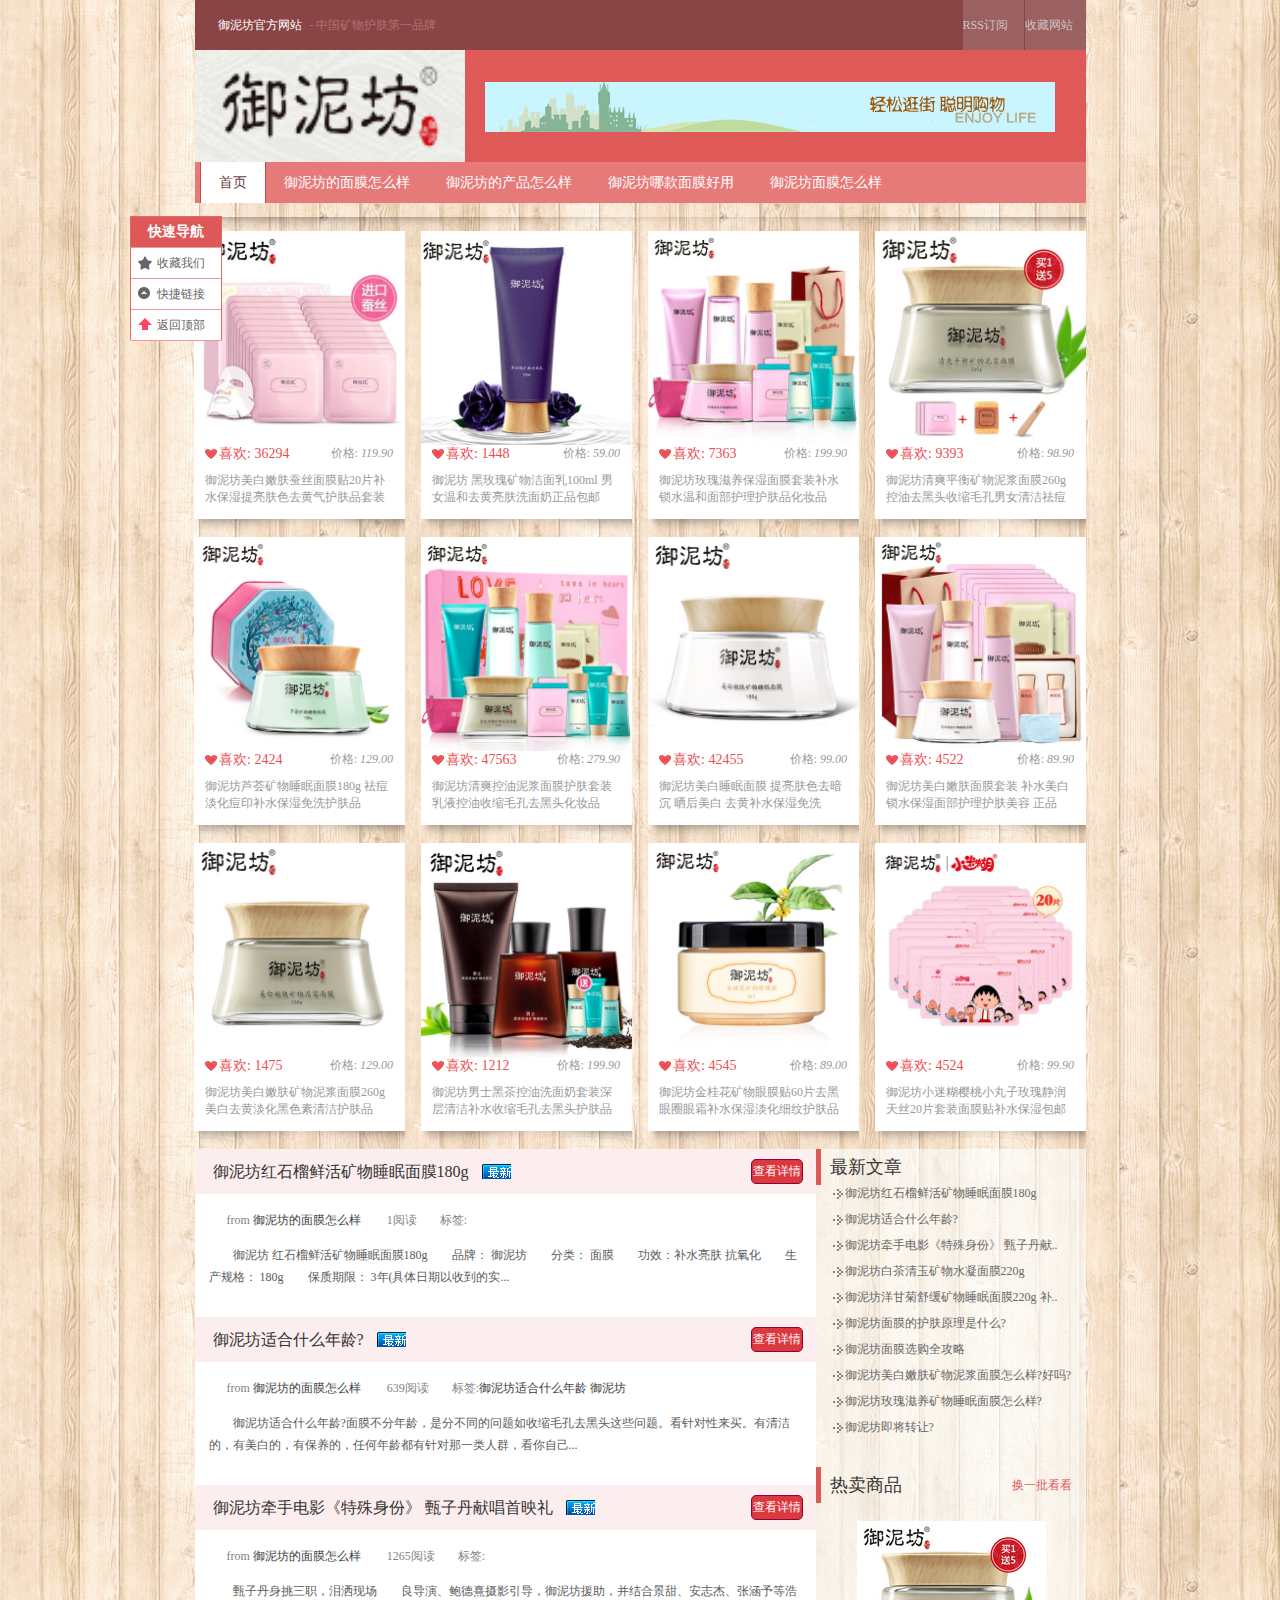
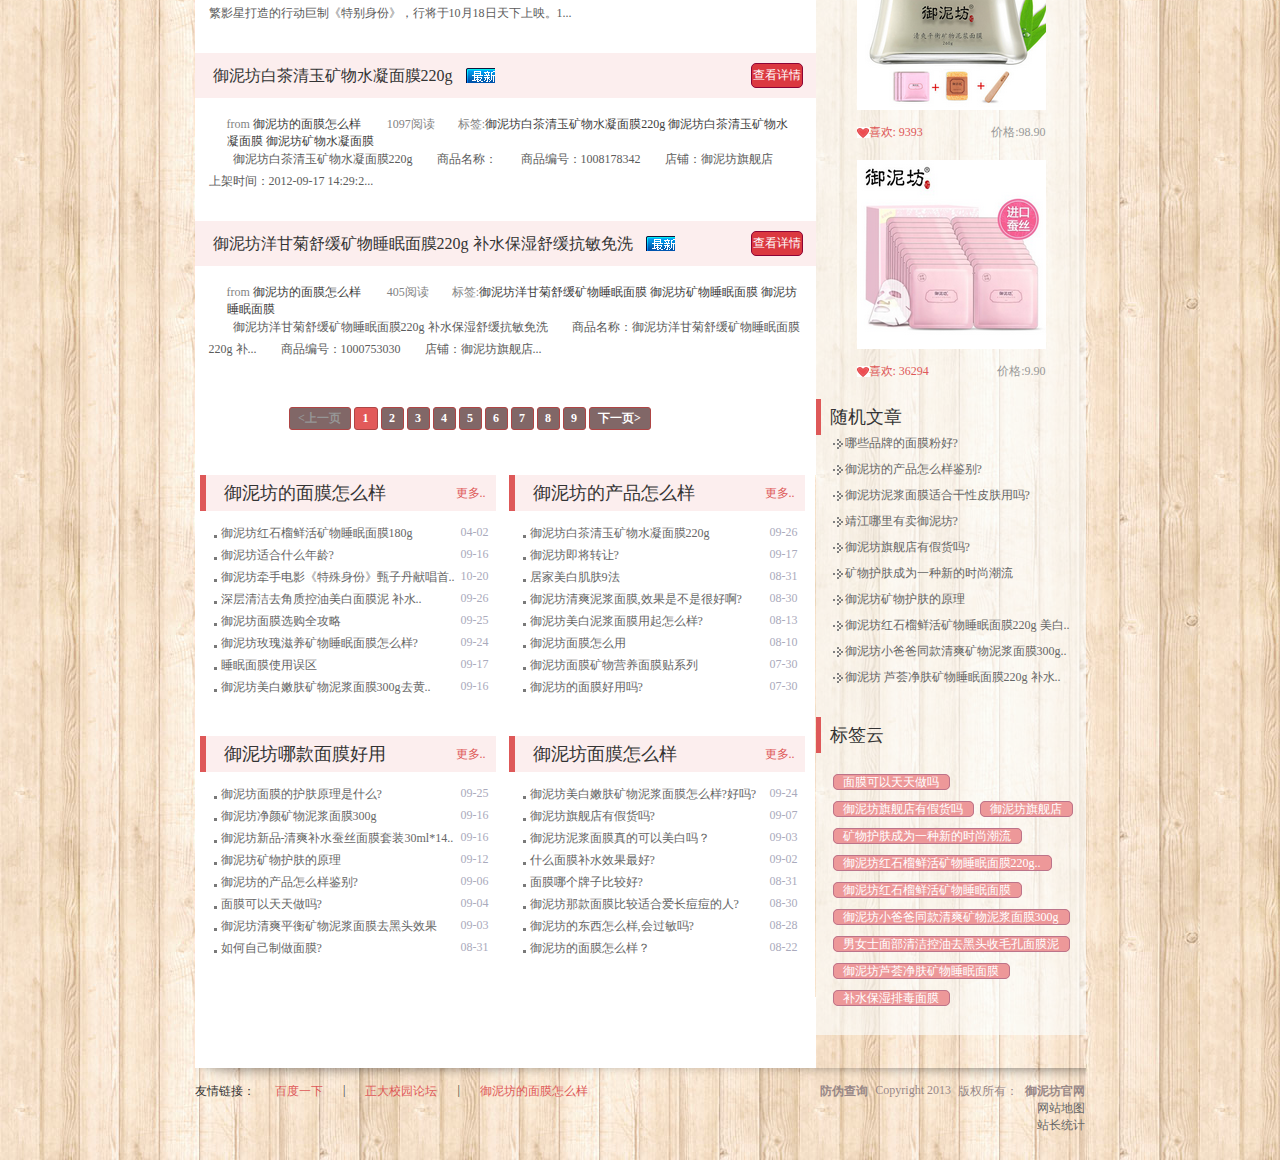
<file: yunifang/首页/index.html>
<!DOCTYPE html PUBLIC "-//W3C//DTD XHTML 1.0 Transitional//EN" "http://www.w3.org/TR/xhtml1/DTD/xhtml1-transitional.dtd">
<html xmlns="http://www.w3.org/1999/xhtml">
<head>
<meta http-equiv="Content-Type" content="text/html; charset=utf-8" />
<title>御泥坊官方网站</title>
<link rel="stylesheet" type="text/css" href="css/global.css"/>
<link rel="shortcut icon" href="favicon.ico"></link>
</head>

<body>
<!-- header start -->
<div class="header">
	<div class="collet">
   	  <p class="p-1">御泥坊官方网站</p>
      <p class="p-2">- 中国矿物护肤第一品牌</p>
      <p class="p-3"><a href="#">收藏网站</a></p>
        <p class="p-4"><a href="#">RSS订阅</a></p>
  </div>
    <div class="head-pic">
        <a href="#" class="pic-l"><img src="images/7.png" width="270" height="112" /></a>
        <a href="#" class="pic-r"></a>
     </div>
    <div class="nav">
    	<ul>
        	<li class="li1"><a href="#" >首页</a></li>
            <li><a href="#">御泥坊的面膜怎么样</a></li>
            <li><a href="#">御泥坊的产品怎么样</a></li>
            <li><a href="#">御泥坊哪款面膜好用</a></li>
            <li><a href="#">御泥坊面膜怎么样</a></li>
        </ul>
    </div>
</div>
<!-- shadow start-->
<div class="shadow">
</div>
<!-- products start -->
<div class="products">
    <dl>
            <dt><a href="#"><img src="images/TB14wBUGXXXXXbEXpXXXXXXXXXX_!!0-item_pic.jpg_430x430q90.jpg" width="211" height="214" /></a></dt>
            <dd>
                <div class="like">
                    <h2>喜欢: 36294</h2>
                    <p>价格: <em>119.90</em></p>
                </div>
                <p>御泥坊美白嫩肤蚕丝面膜贴20片补水保湿提亮肤色去黄气护肤品套装</p>
            </dd>
            <div class="products-shadow"> </div> 
         </dl> 
    <dl>
    	<dt><a href="#"><img src="images/T176CZFKVcXXXXXXXX_!!0-item_pic.jpg_430x430q90.jpg" width="211" height="214" /></a></dt>
        <dd>
        	<div class="like">
            	<h2>喜欢: 1448</h2>
                <p>价格: <em>59.00</em></p>
            </div>
            <p>御泥坊 黑玫瑰矿物洁面乳100ml 男女温和去黄亮肤洗面奶正品包邮</p>
        </dd>
         <div class="products-shadow"> </div>
    </dl>
    <dl>
    	<dt><a href="#"><img src="images/TB1BFQ3FVXXXXXqXVXXXXXXXXXX_!!0-item_pic.jpg_430x430q90.jpg" width="211" height="214" /></a></dt>
        <dd>
        	<div class="like">
            	<h2>喜欢: 7363</h2>
                <p>价格: <em>199.90</em></p>
            </div>
            <p>御泥坊玫瑰滋养保湿面膜套装补水锁水温和面部护理护肤品化妆品</p>
        </dd>
         <div class="products-shadow"> </div>
    </dl>
    <dl class="no-margin">
    	<dt><a href="#"><img src="images/TB1rnjHFVXXXXcKXXXXXXXXXXXX_!!0-item_pic.jpg_430x430q90.jpg" width="211" height="214" /></a></dt>
        <dd>
        	<div class="like">
            	<h2>喜欢: 9393</h2>
                <p>价格: <em>98.90</em></p>
            </div>
            <p>御泥坊清爽平衡矿物泥浆面膜260g控油去黑头收缩毛孔男女清洁祛痘</p>
        </dd>
         <div class="products-shadow"> </div>
    </dl>
    <dl>
    	<dt><a href="#"><img src="images/TB1yVlRFVXXXXcEXFXXXXXXXXXX_!!0-item_pic.jpg_430x430q90.jpg" width="211" height="214" /></a></dt>
        <dd>
        	<div class="like">
            	<h2>喜欢: 2424</h2>
                <p>价格: <em>129.00</em></p>
            </div>
            <p>御泥坊芦荟矿物睡眠面膜180g 祛痘淡化痘印补水保湿免洗护肤品</p>
        </dd>
         <div class="products-shadow"> </div>
    </dl>
    <dl>
    	<dt><a href="#"><img src="images/TB1u4LOFVXXXXauXVXXXXXXXXXX_!!0-item_pic.jpg_430x430q90.jpg" width="211" height="214" /></a></dt>
        <dd>
        	<div class="like">
            	<h2>喜欢: 47563</h2>
                <p>价格: <em>279.90</em></p>
            </div>
            <p>御泥坊清爽控油泥浆面膜护肤套装乳液控油收缩毛孔去黑头化妆品</p>
        </dd>
         <div class="products-shadow"> </div>
    </dl>
    <dl>
    	<dt><a href="#"><img src="images/T1VpSaXpVXXXXXXXXX_!!0-item_pic.jpg_430x430q90.jpg" width="211" height="214" /></a></dt>
        <dd>
        	<div class="like">
            	<h2>喜欢: 42455</h2>
                <p>价格: <em>99.00</em></p>
            </div>
            <p>御泥坊美白睡眠面膜 提亮肤色去暗沉 晒后美白 去黄补水保湿免洗</p>
        </dd>
         <div class="products-shadow"> </div>
    </dl>
    <dl class="no-margin">
    	<dt><a href="#"><img src="images/TB1ckPhFVXXXXaXXVXXXXXXXXXX_!!0-item_pic.jpg_430x430q90.jpg" width="211" height="214" /></a></dt>
        <dd>
        	<div class="like">
            	<h2>喜欢: 4522</h2>
                <p>价格: <em>89.90</em></p>
            </div>
            <p>御泥坊美白嫩肤面膜套装 补水美白锁水保湿面部护理护肤美容 正品</p>
        </dd>
         <div class="products-shadow"> </div>
    </dl>
    <dl>
    	<dt><a href="#"><img src="images/T1Za4_XE0fXXXXXXXX_!!0-item_pic.jpg_430x430q90.jpg" width="211" height="214" /></a></dt>
        <dd>
        	<div class="like">
            	<h2>喜欢: 1475</h2>
                <p>价格: <em>129.00</em></p>
            </div>
            <p>御泥坊美白嫩肤矿物泥浆面膜260g美白去黄淡化黑色素清洁护肤品</p>
        </dd>
         <div class="products-shadow"> </div>
    </dl>
    <dl>
    	<dt><a href="#"><img src="images/TB17aw5FVXXXXcdXFXXXXXXXXXX_!!0-item_pic.jpg_430x430q90.jpg" width="211" height="214" /></a></dt>
        <dd>
        	<div class="like">
            	<h2>喜欢: 1212</h2>
                <p>价格: <em>199.90</em></p>
            </div>
            <p>御泥坊男士黑茶控油洗面奶套装深层清洁补水收缩毛孔去黑头护肤品</p>
        </dd>
         <div class="products-shadow"> </div>
    </dl>
    <dl>
    	<dt><a href="#"><img src="images/T1aQF3FBBtXXXXXXXX_!!0-item_pic.jpg_430x430q90.jpg"width="211" height="214" /></a></dt>
        <dd>
        	<div class="like">
            	<h2>喜欢: 4545</h2>
                <p>价格: <em>89.00</em></p>
            </div>
            <p>御泥坊金桂花矿物眼膜贴60片去黑眼圈眼霜补水保湿淡化细纹护肤品</p>
        </dd>
         <div class="products-shadow"> </div>
    </dl>
    <dl class="no-margin">
    	<dt><a href="#"><img src="images/T1lljoFQVdXXXXXXXX_!!0-item_pic.jpg_430x430q90.jpg" width="211" height="214" /></a></dt>
        <dd>
        	<div class="like">
            	<h2>喜欢: 4524</h2>
                <p>价格: <em>99.90</em></p>
            </div>
            <p>御泥坊小迷糊樱桃小丸子玫瑰静润天丝20片套装面膜贴补水保湿包邮</p>
        </dd>
         <div class="products-shadow"> </div>
    </dl>
</div>
<!-- artical start -->
<div class="article">
  <div class="article-l">
    	<div class="new">
        	<div class="new-top">
                <h3>
                	<a href="#">御泥坊红石榴鲜活矿物睡眠面膜180g</a>
                </h3>
                <span></span>
                <a href="#" class="check">查看详情</a>
            </div>
            <div class="new-body">
            	<h4>from <a href="#">御泥坊的面膜怎么样</a><span>1阅读</span>标签:</h4>
            	<p>御泥坊 红石榴鲜活矿物睡眠面膜180g　　品牌： 御泥坊　　分类： 面膜　　功效：补水亮肤 抗氧化　　生产规格： 180g　　保质期限： 3年(具体日期以收到的实...</p>
            </div>
        </div>
        <div class="new">
        	<div class="new-top">
                <h3>
                	<a href="#">御泥坊适合什么年龄? </a>
                </h3>
                <span></span>
                <a href="#" class="check">查看详情</a>
            </div>
            <div class="new-body">
            	<h4>from <a href="#">御泥坊的面膜怎么样</a><span>639阅读</span>标签:<a href="#">御泥坊适合什么年龄</a> <a href="">御泥坊</a></h4>
            	<p>御泥坊适合什么年龄?面膜不分年龄，是分不同的问题如收缩毛孔去黑头这些问题。看针对性来买。有清洁的，有美白的，有保养的，任何年龄都有针对那一类人群，看你自己...</p>
            </div>
        </div>
        <div class="new">
        	<div class="new-top">
                <h3>
                	<a href="#">御泥坊牵手电影《特殊身份》 甄子丹献唱首映礼 </a>
                </h3>
                <span></span>
                <a href="#" class="check">查看详情</a>
            </div>
            <div class="new-body">
            	<h4>from <a href="#">御泥坊的面膜怎么样</a><span>1265阅读</span>标签:</h4>
            	<p>甄子丹身挑三职，泪洒现场　　良导演、鲍德熹摄影引导，御泥坊援助，并结合景甜、安志杰、张涵予等浩繁影星打造的行动巨制《特别身份》，行将于10月18日天下上映。1...</p>
            </div>
        </div>
        <div class="new">
        	<div class="new-top">
                <h3>
                	<a href="#">御泥坊白茶清玉矿物水凝面膜220g </a>
                </h3>
                <span></span>
                <a href="#" class="check">查看详情</a>
            </div>
            <div class="new-body">
            	<h4>from <a href="#">御泥坊的面膜怎么样</a><span>1097阅读</span>标签:<a href="#">御泥坊白茶清玉矿物水凝面膜220g</a> <a href="#">御泥坊白茶清玉矿物水凝面膜</a> <a href="#">御泥坊矿物水凝面膜</a></h4>
            	<p>御泥坊白茶清玉矿物水凝面膜220g　　商品名称：　　商品编号：1008178342　　店铺：御泥坊旗舰店　　上架时间：2012-09-17 14:29:2...</p>
            </div>
        </div> 
        <div class="new">
        	<div class="new-top">
                <h3>
                	<a href="#">御泥坊洋甘菊舒缓矿物睡眠面膜220g 补水保湿舒缓抗敏免洗</a>
                </h3>
                <span></span>
                <a href="#" class="check">查看详情</a>
            </div>
            <div class="new-body">
            	<h4>from <a href="#">御泥坊的面膜怎么样</a><span>405阅读</span>标签:<a href="#">御泥坊洋甘菊舒缓矿物睡眠面膜</a> <a href="#">御泥坊矿物睡眠面膜</a> <a href="#">御泥坊睡眠面膜</a></h4>
            	<p>御泥坊洋甘菊舒缓矿物睡眠面膜220g 补水保湿舒缓抗敏免洗　　商品名称：御泥坊洋甘菊舒缓矿物睡眠面膜220g 补...　　商品编号：1000753030　　店铺：御泥坊旗舰店...</p>
                  
            </div>
        </div>
        <div class="next">
                  	<a href="#" class="long top"><上一页</a>
                    <a href="#" class="one">1</a>
                    <a href="#">2</a>
                    <a href="#">3</a>
                    <a href="#">4</a>
                    <a href="#">5</a>
                    <a href="#">6</a>
                    <a href="#">7</a>
                    <a href="#">8</a>
                    <a href="#">9</a>
                    <a href="#" class="long">下一页></a>
        </div>
   		<div class="how">
        	<div class="how-l">
            	<dl>
                	<dt>
                    	<span></span>
                        <h4>御泥坊的面膜怎么样</h4>
                        <a href="#" class="more">更多..</a>
                    </dt>
                	<dd>
                    	<a href="#">御泥坊红石榴鲜活矿物睡眠面膜180g</a>
                        <span class="date">04-02</span>
                    </dd>
                    <dd>
                    	<a href="#">御泥坊适合什么年龄?</a>
                        <span class="date">09-16</span>
                    </dd> 
                	<dd>
                    	<a href="#">御泥坊牵手电影《特殊身份》甄子丹献唱首..</a>
                        <span class="date">10-20</span>
                    </dd>
					<dd>
                    	<a href="#">深层清洁去角质控油美白面膜泥 补水..</a>
                        <span class="date">09-26</span>
                    </dd>
                    <dd>
                    	<a href="#">御泥坊面膜选购全攻略</a>
                        <span class="date">09-25</span>
                    </dd>
                    <dd>
                    	<a href="#">御泥坊玫瑰滋养矿物睡眠面膜怎么样?</a>
                        <span class="date">09-24</span>
                    </dd>
                    <dd>
                    	<a href="#">睡眠面膜使用误区</a>
                        <span class="date">09-17</span>
                    </dd>
                    <dd>
                    	<a href="#">御泥坊美白嫩肤矿物泥浆面膜300g去黄..</a>
                        <span class="date">09-16</span>
                    </dd>
                 </dl>   
            </div>
        	<div class="how-r">
                <dl>
                	<dt>
                    	<span></span>
                        <h4>御泥坊的产品怎么样</h4>
                        <a href="#" class="more">更多..</a>
                    </dt>
                	<dd>
                    	<a href="#">御泥坊白茶清玉矿物水凝面膜220g</a>
                        <span class="date">09-26</span>
                    </dd>
                    <dd>
                    	<a href="#">御泥坊即将转让? </a>
                        <span class="date">09-17</span>
                    </dd>
                    <dd>
                    	<a href="#">居家美白肌肤9法</a>
                        <span class="date">08-31</span>
                    </dd>
                    <dd>
                    	<a href="#">御泥坊清爽泥浆面膜,效果是不是很好啊?</a>
                        <span class="date">08-30</span>
                    </dd>
                    <dd>
                    	<a href="#">御泥坊美白泥浆面膜用起怎么样? </a>
                        <span class="date">08-13</span>
                    </dd>
                    <dd>
                    	<a href="#">御泥坊面膜怎么用</a>
                        <span class="date">08-10</span>
                    </dd>
                    <dd>
                    	<a href="#">御泥坊面膜矿物营养面膜贴系列 </a>
                        <span class="date">07-30</span>
                    </dd>
                    <dd>
                    	<a href="#">御泥坊的面膜好用吗?</a>
                        <span class="date">07-30</span>
                    </dd>
                 </dl>   
            </div>
        </div>
   		<div class="how">
        	<div class="how-l">
            	<dl>
                	<dt>
                    	<span></span>
                        <h4>御泥坊哪款面膜好用</h4>
                        <a href="#" class="more">更多..</a>
                    </dt>
                	<dd>
                    	<a href="#">御泥坊面膜的护肤原理是什么?</a>
                        <span class="date">09-25</span>
                    </dd>
                    <dd>
                    	<a href="#">御泥坊净颜矿物泥浆面膜300g</a>
                        <span class="date">09-16</span>
                    </dd>
                    <dd>
                    	<a href="#">御泥坊新品-清爽补水蚕丝面膜套装30ml*14..</a>
                        <span class="date">09-16</span>
                    </dd>
                    <dd>
                    	<a href="#">御泥坊矿物护肤的原理</a>
                        <span class="date">09-12</span>
                    </dd>
                    <dd>
                    	<a href="#">御泥坊的产品怎么样鉴别?</a>
                        <span class="date">09-06</span>
                    </dd>
                    <dd>
                    	<a href="#">面膜可以天天做吗?</a>
                        <span class="date">09-04</span>
                    </dd>
                    <dd>
                    	<a href="#">御泥坊清爽平衡矿物泥浆面膜去黑头效果</a>
                        <span class="date">09-03</span>
                    </dd>
                    <dd>
                    	<a href="#">如何自己制做面膜? </a>
                        <span class="date">08-31</span>
                    </dd>
                 </dl>   
            </div>
        	<div class="how-r">
                <dl>
                	<dt>
                    	<span></span>
                        <h4>御泥坊面膜怎么样</h4>
                        <a href="#" class="more">更多..</a>
                    </dt>
                	<dd>
                    	<a href="#">御泥坊美白嫩肤矿物泥浆面膜怎么样?好吗? </a>
                        <span class="date">09-24</span>
                    </dd>
                    <dd>
                    	<a href="#">御泥坊旗舰店有假货吗?</a>
                        <span class="date">09-07</span>
                    </dd>
                    <dd>
                    	<a href="#">御泥坊泥浆面膜真的可以美白吗？</a>
                        <span class="date">09-03</span>
                    </dd>
                    <dd>
                    	<a href="#">什么面膜补水效果最好? </a>
                        <span class="date">09-02</span>
                    </dd>
                    <dd>
                    	<a href="#">面膜哪个牌子比较好? </a>
                        <span class="date">08-31</span>
                    </dd>
                    <dd>
                    	<a href="#">御泥坊那款面膜比较适合爱长痘痘的人?</a>
                        <span class="date">08-30</span>
                    </dd>
                    <dd>
                    	<a href="#">御泥坊的东西怎么样,会过敏吗?</a>
                        <span class="date">08-28</span>
                    </dd>
                    <dd>
                    	<a href="#">御泥坊的面膜怎么样？ </a>
                        <span class="date">08-22</span>
                    </dd>
                 </dl>   
            </div>
        </div>
   		<div class="blank"></div>
    </div>    
  <div class="artical-r">
   	<dl class="new-article">
        	<dt>
            	<span></span>
            	<h3>最新文章</h3>
            </dt>
        	<dd class="new-article-dd"><a href="#">御泥坊红石榴鲜活矿物睡眠面膜180g</a></dd>
            <dd class="new-article-dd"><a href="#">御泥坊适合什么年龄?</a></dd>
            <dd class="new-article-dd"><a href="#">御泥坊牵手电影《特殊身份》 甄子丹献..</a></dd>
            <dd class="new-article-dd"><a href="#">御泥坊白茶清玉矿物水凝面膜220g</a></dd>
            <dd class="new-article-dd"><a href="#">御泥坊洋甘菊舒缓矿物睡眠面膜220g 补..</a></dd>
            <dd class="new-article-dd"><a href="#">御泥坊面膜的护肤原理是什么?</a></dd>
            <dd class="new-article-dd"><a href="#">御泥坊面膜选购全攻略</a></dd>
            <dd class="new-article-dd"><a href="#">御泥坊美白嫩肤矿物泥浆面膜怎么样?好吗?</a></dd>
            <dd class="new-article-dd"><a href="#">御泥坊玫瑰滋养矿物睡眠面膜怎么样?</a></dd>
            <dd class="new-article-dd"><a href="#">御泥坊即将转让?</a></dd>
        </dl>
    <dl class="hot">
       	  <dt>
           	  <span></span>
              <a href="#" class="look">换一批看看</a>
           	  <h3>热卖商品</h3>
          </dt>
          <dd class="hot-dd">
          	  <a href="#"><img src="images/hot-1.png" /></a>
          </dd>
          <dd class="hot-like">
          	  <span class="hot-like-l">喜欢: 9393</span>
              <span class="hot-like-r">价格:98.90</span>
          </dd>
           <dd class="hot-dd">
          	  <a href="#"><img src="images/hot-2.png" /></a>
          </dd>
          <dd class="hot-like">
          	  <span class="hot-like-l">喜欢: 36294</span>
              <span class="hot-like-r">价格:9.90</span>
          </dd>
      </dl>
    <dl class="new-article">
        	<dt>
            	<span></span>
            	<h3>随机文章</h3>
            </dt>
        	<dd class="new-article-dd"><a href="#">哪些品牌的面膜粉好?</a></dd>
            <dd class="new-article-dd"><a href="#">御泥坊的产品怎么样鉴别?</a></dd>
            <dd class="new-article-dd"><a href="#">御泥坊泥浆面膜适合干性皮肤用吗?</a></dd>
            <dd class="new-article-dd"><a href="#">靖江哪里有卖御泥坊?</a></dd>
            <dd class="new-article-dd"><a href="#">御泥坊旗舰店有假货吗?</a></dd>
            <dd class="new-article-dd"><a href="#">矿物护肤成为一种新的时尚潮流</a></dd>
            <dd class="new-article-dd"><a href="#">御泥坊矿物护肤的原理</a></dd>
            <dd class="new-article-dd"><a href="#">御泥坊红石榴鲜活矿物睡眠面膜220g 美白..</a></dd>
            <dd class="new-article-dd"><a href="#">御泥坊小爸爸同款清爽矿物泥浆面膜300g..</a></dd>
            <dd class="new-article-dd"><a href="#">御泥坊 芦荟净肤矿物睡眠面膜220g 补水..</a></dd>
     </dl>
    <dl class="new-article">
        	<dt class="cloud">
            	<span></span>
            	<h3>标签云</h3>
            </dt>          
        	<dd class="no"><a class="btn" href="#">面膜可以天天做吗</a></dd>
            <dd class="no"><a class="btn" href="#">御泥坊旗舰店有假货吗</a>
            <a class="btn" href="#">御泥坊旗舰店</a></dd>
            <dd class="no"><a class="btn" href="#">矿物护肤成为一种新的时尚潮流</a></dd>
            <dd class="no"><a class="btn" href="#">御泥坊红石榴鲜活矿物睡眠面膜220g..</a></dd>
            <dd class="no"><a class="btn" href="#">御泥坊红石榴鲜活矿物睡眠面膜</a></dd>
            <dd class="no"><a class="btn" href="#">御泥坊小爸爸同款清爽矿物泥浆面膜300g</a></dd>
            <dd class="no"><a class="btn" href="#">男女士面部清洁控油去黑头收毛孔面膜泥</a></dd>
            <dd class="no"><a class="btn" href="#">御泥坊芦荟净肤矿物睡眠面膜</a></dd>
            <dd class="no"><a class="btn" href="#">补水保湿排毒面膜</a></dd>
     </dl>
  </div>
</div>
<!-- article-shadow start -->
<div class="article-shadow"></div>
<!-- foot start -->
<div class="foot">
	<div class="foot-l">
    	<ul>
        	<li>友情链接：</li>
        	<li><a href="#">百度一下</a></li>
            <li>|</li>
            <li><a href="#">正大校园论坛</a></li>
            <li>|</li>
            <li><a href="#">御泥坊的面膜怎么样</a></li>
        </ul>
    </div>
	<div class="foot-r">
    	<ul>
        	<li class="bold"><a href="#">防伪查询</a> </li>
            <li>Copyright 2013</li>
            <li>版权所有：</li>
            <li class="bold"><a href="#">御泥坊官网</a></li>
        </ul>
    </div>
    <div class="map">
   		<a >网站地图</a>
    <div ><a >站长统计</a></div>
    </div>
</div>
<!-- quick start -->
<div class="quick">
	<ul>
    	<li class="current">快速导航</li>
    	<li class="white"><span class="spire1"></span><a href="#">收藏我们</a></li>
        <li class="white"><span class="spire2"></span><a href="#">快捷链接</a></li>
        <li class="white"><span class="spire3"></span><a href="#">返回顶部</a></li>
    </ul>
</div>
</body>
</html>
</file>
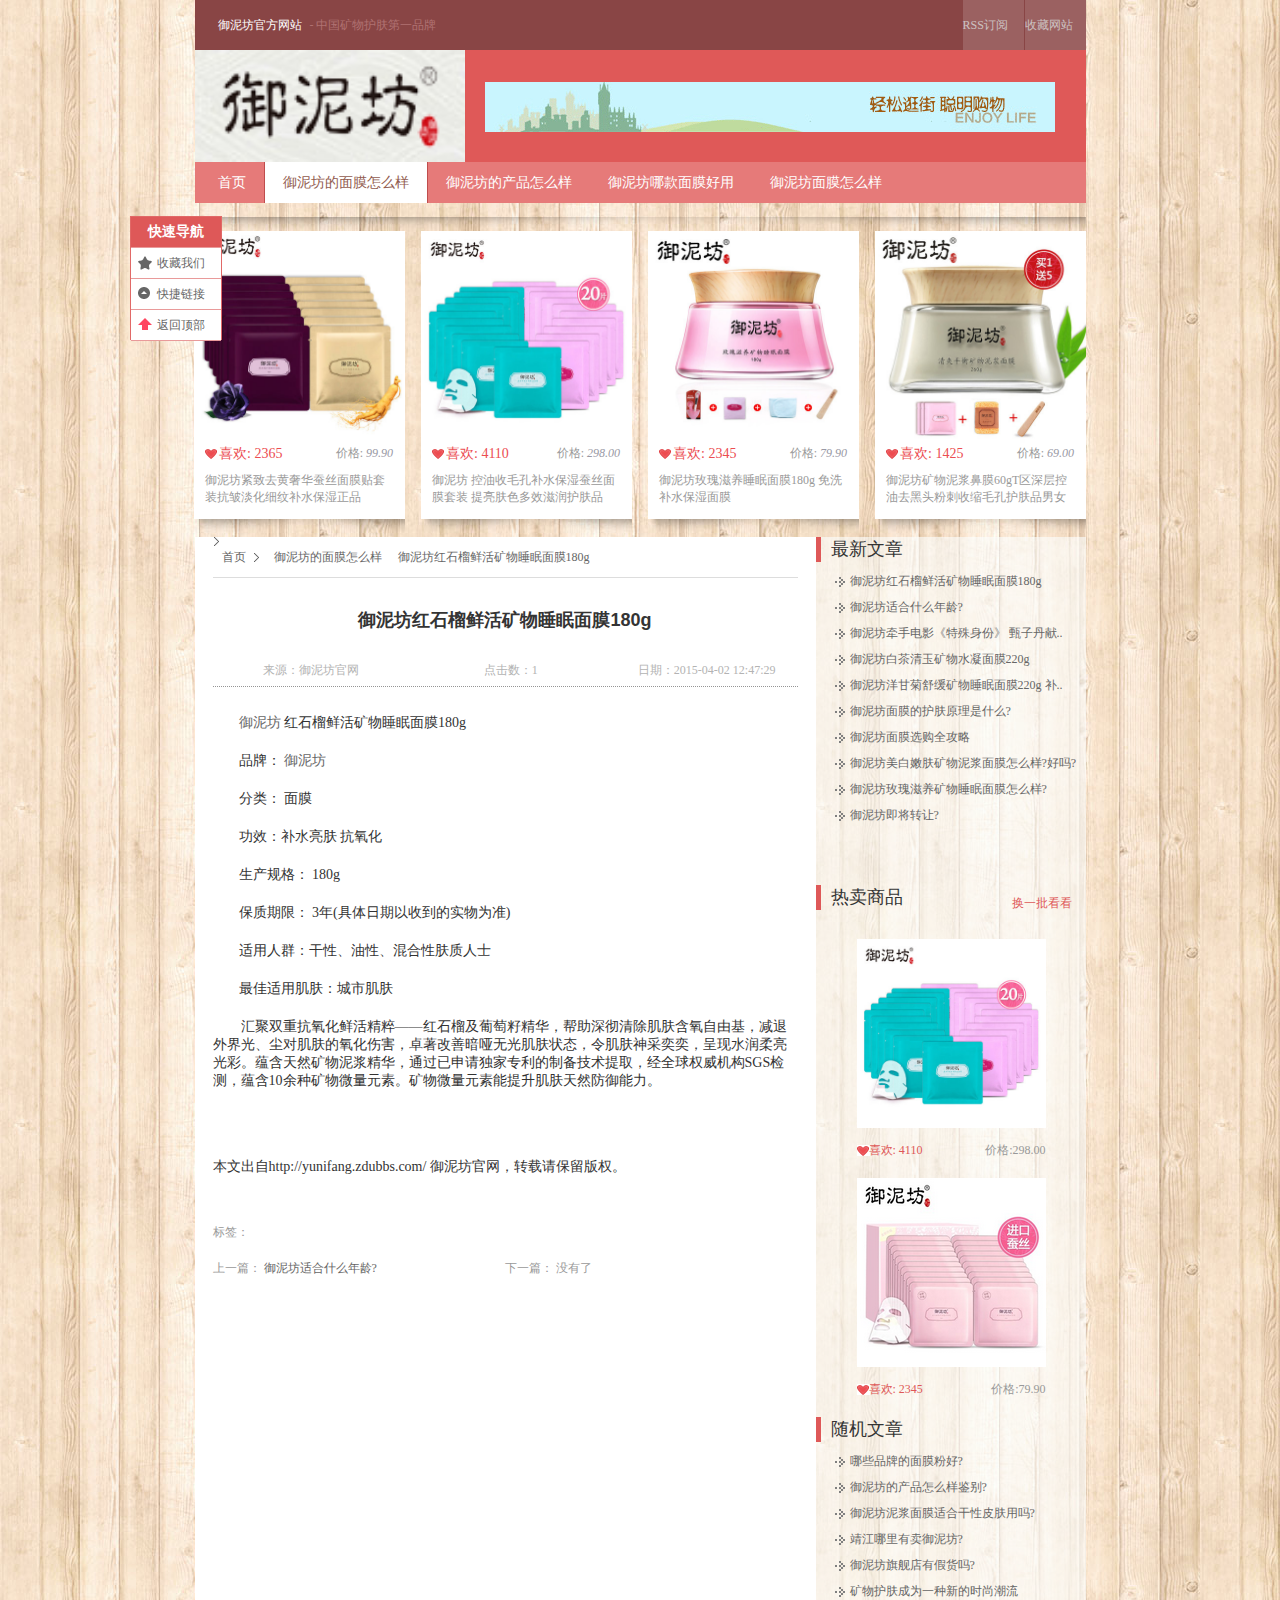
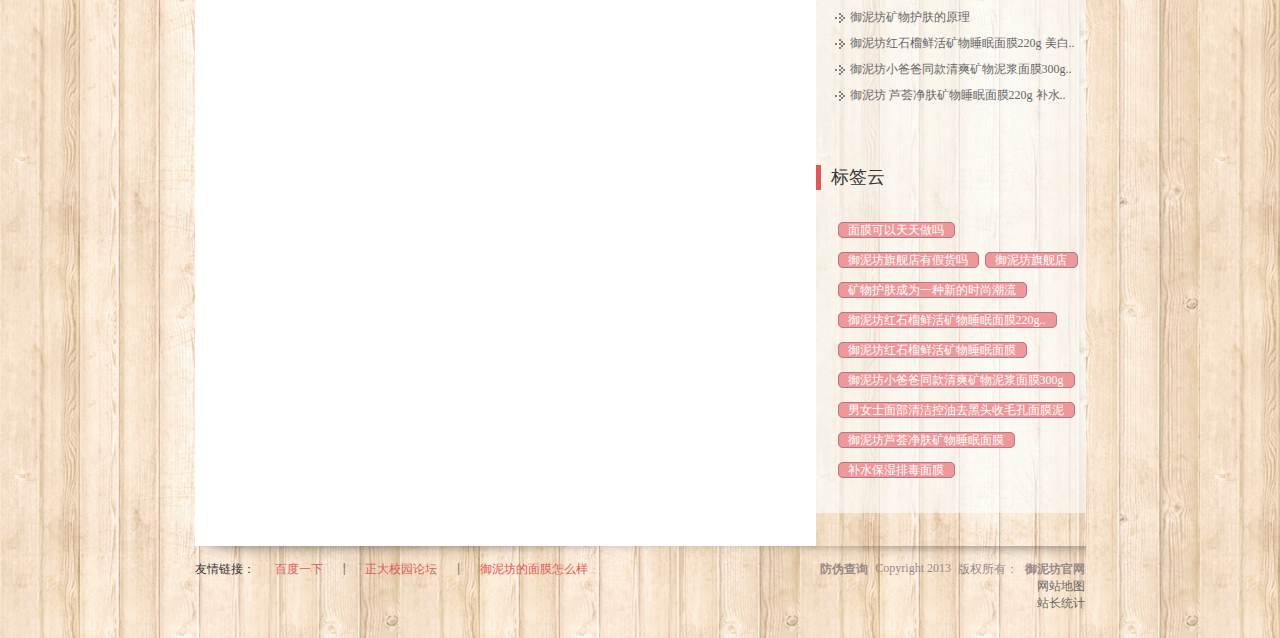
<file: yunifang/列表/list.html>
<!DOCTYPE html PUBLIC "-//W3C//DTD XHTML 1.0 Transitional//EN" "http://www.w3.org/TR/xhtml1/DTD/xhtml1-transitional.dtd">
<html xmlns="http://www.w3.org/1999/xhtml">
<head>
<meta http-equiv="Content-Type" content="text/html; charset=utf-8" />
<title>御泥坊红石榴鲜活矿物睡眠面膜180g-御泥坊的面膜怎么样-御泥坊官网</title>
<link rel="stylesheet" type="text/css" href="css/global.css"/>
<link rel="shortcut icon" href="favicon.ico"></link>
</head>

<body>
<!-- header start -->
<div class="header">
	<div class="collet">
   	  <p class="p-1">御泥坊官方网站</p>
      <p class="p-2">- 中国矿物护肤第一品牌</p>
      <p class="p-3"><a href="#">收藏网站</a></p>
        <p class="p-4"><a href="#">RSS订阅</a></p>
     </div>
    <div class="head-pic">
        <a href="#" class="pic-l"><img src="images/7.png" width="270" height="112" /></a>
        <a href="#" class="pic-r"></a>
     </div>
    <div class="nav">
    	<ul>
        	<li ><a href="#" >首页</a></li>
            <li class="li1"><a href="#">御泥坊的面膜怎么样</a></li>
            <li><a href="#">御泥坊的产品怎么样</a></li>
            <li><a href="#">御泥坊哪款面膜好用</a></li>
            <li><a href="#">御泥坊面膜怎么样</a></li>
        </ul>
    </div>
</div>
<!-- shadow start-->
<div class="shadow">
</div>
<!-- products start -->
<div class="products">
    <dl>
            <dt><a href="#"><img src="images/how (2).jpg" width="211" height="214" /></a></dt>
            <dd>
                <div class="like">
                    <h2>喜欢: 2365</h2>
                    <p>价格: <em>99.90</em></p>
                </div>
                <p>御泥坊紧致去黄奢华蚕丝面膜贴套装抗皱淡化细纹补水保湿正品</p>
            </dd>
            <div class="products-shadow"> </div> 
    </dl> 
    <dl>
    	<dt><a href="#"><img src="images/how (1).jpg" width="211" height="214" /></a></dt>
        <dd>
        	<div class="like">
            	<h2>喜欢: 4110</h2>
                <p>价格: <em>298.00</em></p>
            </div>
            <p>御泥坊 控油收毛孔补水保湿蚕丝面膜套装 提亮肤色多效滋润护肤品</p>
        </dd>
         <div class="products-shadow"> </div>
    </dl>
    <dl>
    	<dt><a href="#"><img src="images/how (4).jpg" width="211" height="214" /></a></dt>
        <dd>
        	<div class="like">
            	<h2>喜欢: 2345</h2>
                <p>价格: <em>79.90</em></p>
            </div>
            <p>御泥坊玫瑰滋养睡眠面膜180g 免洗补水保湿面膜</p>
        </dd>
         <div class="products-shadow"> </div>
    </dl>
    <dl class="no-margin">
    	<dt><a href="#"><img src="images/TB1rnjHFVXXXXcKXXXXXXXXXXXX_!!0-item_pic.jpg_430x430q90.jpg" width="211" height="214" /></a></dt>
        <dd>
        	<div class="like">
            	<h2>喜欢: 1425</h2>
                <p>价格: <em>69.00</em></p>
            </div>
            <p>御泥坊矿物泥浆鼻膜60gT区深层控油去黑头粉刺收缩毛孔护肤品男女</p>
        </dd>
         <div class="products-shadow"> </div>
    </dl>
</div>    
<!-- quick start -->
<div class="quick">
	<ul>
    	<li class="current">快速导航</li>
    	<li class="white"><span class="spire1"></span><a href="#">收藏我们</a></li>
        <li class="white"><span class="spire2"></span><a href="#">快捷链接</a></li>
        <li class="white"><span class="spire3"></span><a href="#">返回顶部</a></li>
    </ul>
</div>
<!-- artical start -->
<div class="article">
    <div class="article-l">
        <h5>
        	<a href="#">首页</a>
        	<a href="#" class="a2">御泥坊的面膜怎么样</a>
            <span></span>
            <a href="#">御泥坊红石榴鲜活矿物睡眠面膜180g</a>
        </h5>
        <h1>御泥坊红石榴鲜活矿物睡眠面膜180g</h1>
        <p class="h5-p">
        	<b class="form">来源：御泥坊官网</b>
            <b class="date">日期：2015-04-02 12:47:29 </b>
            <b class="click">点击数：1</b>
        </p>　 
        <p class="pp"><a href="#">御泥坊</a> 红石榴鲜活矿物睡眠面膜180g</p>
        <p class="pp">品牌： <a href="#">御泥坊</a></p>
        <p class="pp">分类： 面膜</p>
        <p class="pp">功效：补水亮肤 抗氧化</p>
        <p class="pp">生产规格： 180g</p>
        <p class="pp">保质期限： 3年(具体日期以收到的实物为准)</p>
        <p class="pp">适用人群：干性、油性、混合性肤质人士</p>
        <p class="pp">最佳适用肌肤：城市肌肤</p>
        <p class="pp ppp">汇聚双重抗氧化鲜活精粹——红石榴及葡萄籽精华，帮助深彻清除肌肤含氧自由基，减退外界光、尘对肌肤的氧化伤害，卓著改善暗哑无光肌肤状态，令肌肤神采奕奕，呈现水润柔亮光彩。蕴含天然矿物泥浆精华，通过已申请独家专利的制备技术提取，经全球权威机构SGS检测，蕴含10余种矿物微量元素。矿物微量元素能提升肌肤天然防御能力。</p>
        <p class="txt">本文出自http://yunifang.zdubbs.com/ 御泥坊官网，转载请保留版权。 </p>
        <p class="tag">标签：</p>
		<p class="tag"><span>上一篇：<a href="#"> 御泥坊适合什么年龄?</a></span><span> 下一篇： 没有了</span></p> 
    </div>
    <div class="artical-r">
            <dl class="new-article">
                    <dt>
                        <span></span>
                        <h3>最新文章</h3>
                    </dt>
                    <dd class="new-article-dd"><a href="#">御泥坊红石榴鲜活矿物睡眠面膜180g</a></dd>
                    <dd class="new-article-dd"><a href="#">御泥坊适合什么年龄?</a></dd>
                    <dd class="new-article-dd"><a href="#">御泥坊牵手电影《特殊身份》 甄子丹献..</a></dd>
                    <dd class="new-article-dd"><a href="#">御泥坊白茶清玉矿物水凝面膜220g</a></dd>
                    <dd class="new-article-dd"><a href="#">御泥坊洋甘菊舒缓矿物睡眠面膜220g 补..</a></dd>
                    <dd class="new-article-dd"><a href="#">御泥坊面膜的护肤原理是什么?</a></dd>
                    <dd class="new-article-dd"><a href="#">御泥坊面膜选购全攻略</a></dd>
                    <dd class="new-article-dd"><a href="#">御泥坊美白嫩肤矿物泥浆面膜怎么样?好吗?</a></dd>
                    <dd class="new-article-dd"><a href="#">御泥坊玫瑰滋养矿物睡眠面膜怎么样?</a></dd>
                    <dd class="new-article-dd"><a href="#">御泥坊即将转让?</a></dd>
              </dl>
             <dl class="hot">
                  <dt>
                      <span></span>
                      <a href="#" class="look">换一批看看</a>
                      <h3>热卖商品</h3>
                  </dt>
                  <dd class="hot-dd">
                      <a href="#"><img src="images/how (1).jpg" width="189" height="189"/></a>
                  </dd>
                  <dd class="hot-like">
                      <span class="hot-like-l">喜欢: 4110</span>
                      <span class="hot-like-r">价格:298.00</span>
                  </dd>
                   <dd class="hot-dd">
                      <a href="#"><img src="images/hot-2.png" width="189" height="189" /></a>
                  </dd>
                  <dd class="hot-like">
                      <span class="hot-like-l">喜欢: 2345</span>
                      <span class="hot-like-r">价格:79.90</span>
                  </dd>
              </dl>
             <dl class="new-article">
                    <dt>
                        <span></span>
                        <h3>随机文章</h3>
                    </dt>
                    <dd class="new-article-dd"><a href="#">哪些品牌的面膜粉好?</a></dd>
                    <dd class="new-article-dd"><a href="#">御泥坊的产品怎么样鉴别?</a></dd>
                    <dd class="new-article-dd"><a href="#">御泥坊泥浆面膜适合干性皮肤用吗?</a></dd>
                    <dd class="new-article-dd"><a href="#">靖江哪里有卖御泥坊?</a></dd>
                    <dd class="new-article-dd"><a href="#">御泥坊旗舰店有假货吗?</a></dd>
                    <dd class="new-article-dd"><a href="#">矿物护肤成为一种新的时尚潮流</a></dd>
                    <dd class="new-article-dd"><a href="#">御泥坊矿物护肤的原理</a></dd>
                    <dd class="new-article-dd"><a href="#">御泥坊红石榴鲜活矿物睡眠面膜220g 美白..</a></dd>
                    <dd class="new-article-dd"><a href="#">御泥坊小爸爸同款清爽矿物泥浆面膜300g..</a></dd>
                    <dd class="new-article-dd"><a href="#">御泥坊 芦荟净肤矿物睡眠面膜220g 补水..</a></dd>
             </dl>
             <dl class="new-article">
                    <dt class="cloud">
                        <span></span>
                        <h3>标签云</h3>
                    </dt>          
                    <dd class="no"><a class="btn" href="#">面膜可以天天做吗</a></dd>
                    <dd class="no"><a class="btn" href="#">御泥坊旗舰店有假货吗</a>
                    <a class="btn" href="#">御泥坊旗舰店</a></dd>
                    <dd class="no"><a class="btn" href="#">矿物护肤成为一种新的时尚潮流</a></dd>
                    <dd class="no"><a class="btn" href="#">御泥坊红石榴鲜活矿物睡眠面膜220g..</a></dd>
                    <dd class="no"><a class="btn" href="#">御泥坊红石榴鲜活矿物睡眠面膜</a></dd>
                    <dd class="no"><a class="btn" href="#">御泥坊小爸爸同款清爽矿物泥浆面膜300g</a></dd>
                    <dd class="no"><a class="btn" href="#">男女士面部清洁控油去黑头收毛孔面膜泥</a></dd>
                    <dd class="no"><a class="btn" href="#">御泥坊芦荟净肤矿物睡眠面膜</a></dd>
                    <dd class="no"><a class="btn" href="#">补水保湿排毒面膜</a></dd>
             </dl>
          </div>
</div>
<!-- article-shadow start -->
<div class="article-shadow"></div>
<!-- foot start -->
<div class="foot">
	<div class="foot-l">
    	<ul>
        	<li>友情链接：</li>
        	<li><a href="#">百度一下</a></li>
            <li>|</li>
            <li><a href="#">正大校园论坛</a></li>
            <li>|</li>
            <li><a href="#">御泥坊的面膜怎么样</a></li>
        </ul>
    </div>
	<div class="foot-r">
    	<ul>
        	<li class="bold"><a href="#">防伪查询</a> </li>
            <li>Copyright 2013</li>
            <li>版权所有：</li>
            <li class="bold"><a href="#">御泥坊官网</a></li>
        </ul>
    </div>
    <div class="map">
   		<a >网站地图</a>
    <div ><a >站长统计</a></div>
    </div>
</div>
</body>
</html>
</file>
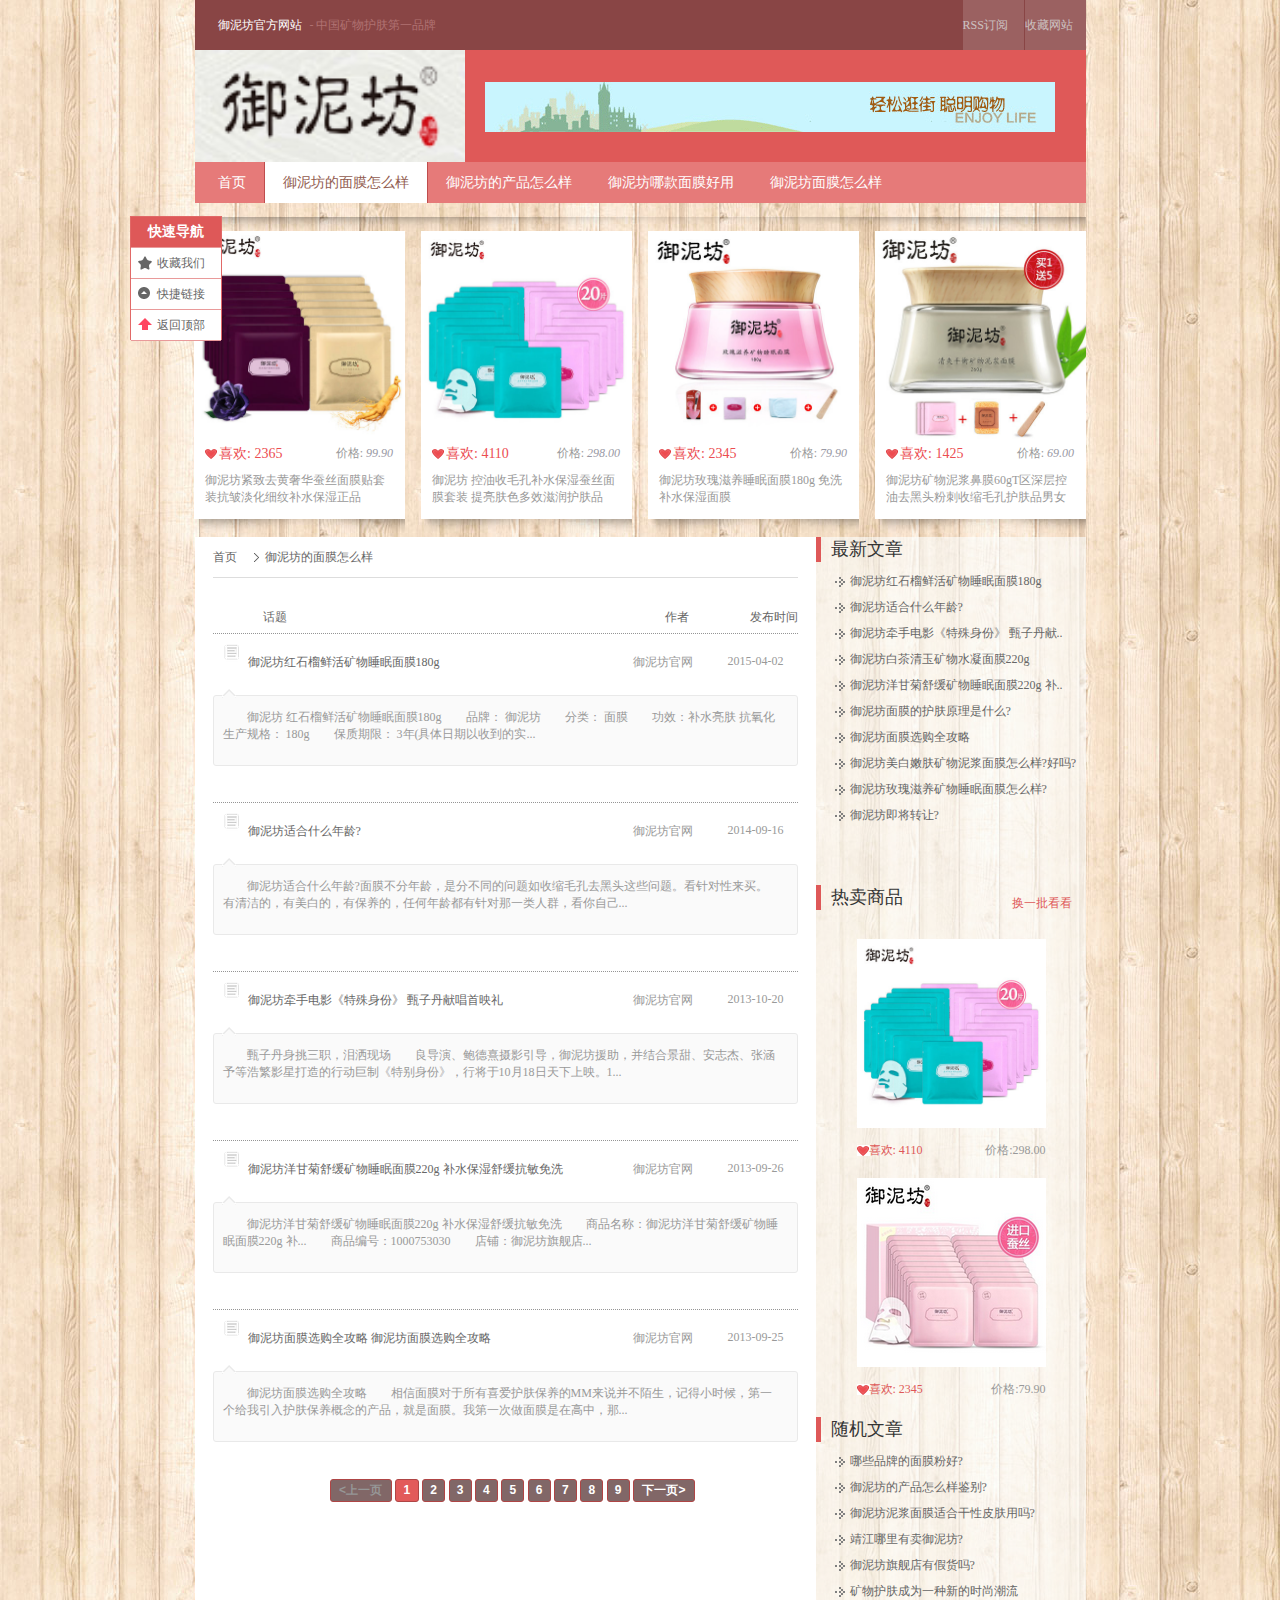
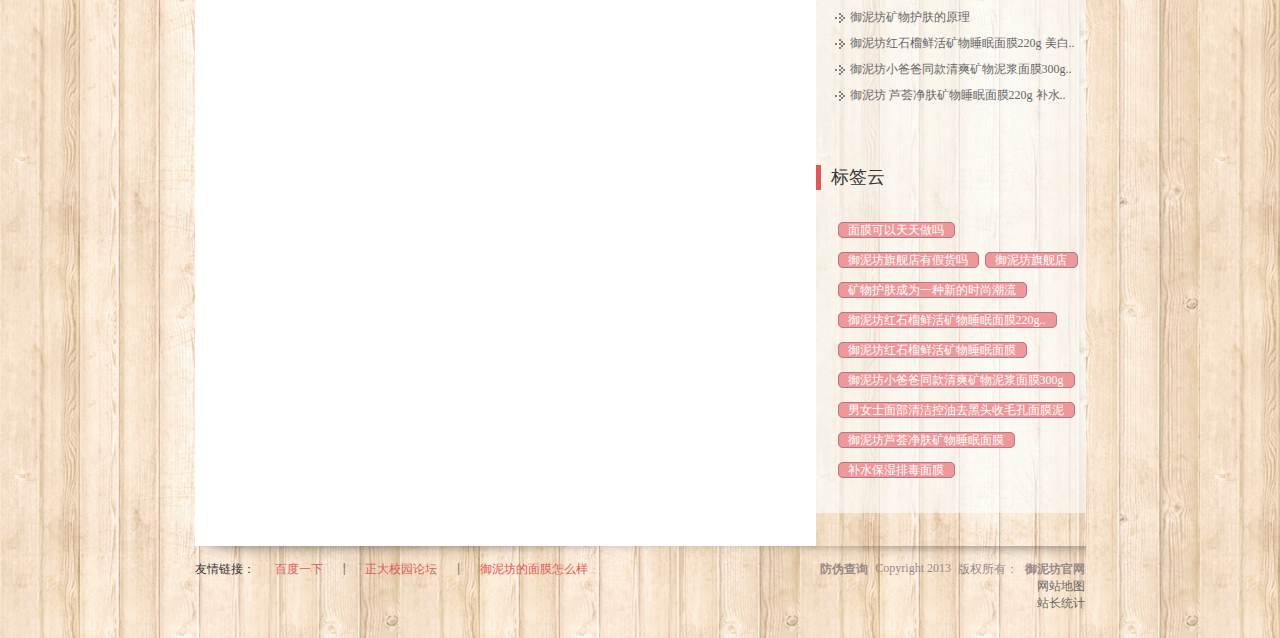
<file: yunifang/详情页/article.html>
<!DOCTYPE html PUBLIC "-//W3C//DTD XHTML 1.0 Transitional//EN" "http://www.w3.org/TR/xhtml1/DTD/xhtml1-transitional.dtd">
<html xmlns="http://www.w3.org/1999/xhtml">
<head>
<meta http-equiv="Content-Type" content="text/html; charset=utf-8" />
<title>御泥坊红石榴鲜活矿物睡眠面膜180g-御泥坊的面膜怎么样</title>
<link rel="stylesheet" type="text/css" href="css/global.css"/>
<link rel="shortcut icon" href="favicon.ico"></link>
<link rel="stylesheet" type="text/css" href="css/article.css"/>
</head>

<body>
<!-- header start -->
<div class="header">
	<div class="collet">
   	  <p class="p-1">御泥坊官方网站</p>
      <p class="p-2">- 中国矿物护肤第一品牌</p>
      <p class="p-3"><a href="#">收藏网站</a></p>
        <p class="p-4"><a href="#">RSS订阅</a></p>
     </div>
    <div class="head-pic">
        <a href="#" class="pic-l"><img src="images/7.png" width="270" height="112" /></a>
        <a href="#" class="pic-r"></a>
     </div>
    <div class="nav">
    	<ul>
        	<li ><a href="#" >首页</a></li>
            <li class="li1"><a href="#">御泥坊的面膜怎么样</a></li>
            <li><a href="#">御泥坊的产品怎么样</a></li>
            <li><a href="#">御泥坊哪款面膜好用</a></li>
            <li><a href="#">御泥坊面膜怎么样</a></li>
        </ul>
    </div>
</div>
<!-- shadow start-->
<div class="shadow">
</div>
<!-- products start -->
<div class="products">
    <dl>
            <dt><a href="#"><img src="images/how (2).jpg" width="211" height="214" /></a></dt>
            <dd>
                <div class="like">
                    <h2>喜欢: 2365</h2>
                    <p>价格: <em>99.90</em></p>
                </div>
                <p>御泥坊紧致去黄奢华蚕丝面膜贴套装抗皱淡化细纹补水保湿正品</p>
            </dd>
            <div class="products-shadow"> </div> 
    </dl> 
    <dl>
    	<dt><a href="#"><img src="images/how (1).jpg" width="211" height="214" /></a></dt>
        <dd>
        	<div class="like">
            	<h2>喜欢: 4110</h2>
                <p>价格: <em>298.00</em></p>
            </div>
            <p>御泥坊 控油收毛孔补水保湿蚕丝面膜套装 提亮肤色多效滋润护肤品</p>
        </dd>
         <div class="products-shadow"> </div>
    </dl>
    <dl>
    	<dt><a href="#"><img src="images/how (4).jpg" width="211" height="214" /></a></dt>
        <dd>
        	<div class="like">
            	<h2>喜欢: 2345</h2>
                <p>价格: <em>79.90</em></p>
            </div>
            <p>御泥坊玫瑰滋养睡眠面膜180g 免洗补水保湿面膜</p>
        </dd>
         <div class="products-shadow"> </div>
    </dl>
    <dl class="no-margin">
    	<dt><a href="#"><img src="images/TB1rnjHFVXXXXcKXXXXXXXXXXXX_!!0-item_pic.jpg_430x430q90.jpg" width="211" height="214" /></a></dt>
        <dd>
        	<div class="like">
            	<h2>喜欢: 1425</h2>
                <p>价格: <em>69.00</em></p>
            </div>
            <p>御泥坊矿物泥浆鼻膜60gT区深层控油去黑头粉刺收缩毛孔护肤品男女</p>
        </dd>
         <div class="products-shadow"> </div>
    </dl>
</div>    
<!-- quick start -->
<div class="quick">
	<ul>
    	<li class="current">快速导航</li>
    	<li class="white"><span class="spire1"></span><a href="#">收藏我们</a></li>
        <li class="white"><span class="spire2"></span><a href="#">快捷链接</a></li>
        <li class="white"><span class="spire3"></span><a href="#">返回顶部</a></li>
    </ul>
</div>
<!-- artical start -->
<div class="article">
    <div class="article-l">
        <h5>
        	<a href="#">首页</a>
        	<a href="#">御泥坊的面膜怎么样</a>
        </h5>
        <p class="h5-p">
        	<b class="topic">话题</b>
            <b class="pulish">发布时间</b>
            <b class="writer">作者</b>
        </p>
        <dl>
        	<dt class="hd">	 	 	
                <span class="w445"><a href="#">御泥坊红石榴鲜活矿物睡眠面膜180g</a></span>
                <span class="w95">御泥坊官网</span>
                <span class="w70">2015-04-02</span>
            </dt>
        	<dd>
            	<span class="arrow-top"></span>
                <p>御泥坊 红石榴鲜活矿物睡眠面膜180g　　品牌： 御泥坊　　分类： 面膜　　功效：补水亮肤 抗氧化　　生产规格： 180g　　保质期限： 3年(具体日期以收到的实... </p>
            </dd>
        </dl>
       <dl>
        	<dt class="hd">	 	 	
                <span class="w445"><a href="#">御泥坊适合什么年龄?</a></span>
                <span class="w95">御泥坊官网</span>
                 <span class="w70">2014-09-16</span>
            </dt>
        	<dd>
            	<span class="arrow-top"></span>
                <p>御泥坊适合什么年龄?面膜不分年龄，是分不同的问题如收缩毛孔去黑头这些问题。看针对性来买。有清洁的，有美白的，有保养的，任何年龄都有针对那一类人群，看你自己...
</p>
            </dd>
        </dl> 
        <dl>
        	<dt class="hd">	 	 	
                <span class="w445"><a href="#">御泥坊牵手电影《特殊身份》 甄子丹献唱首映礼</a></span>
                <span class="w95">御泥坊官网</span>
                <span class="w70">2013-10-20</span>
             
            </dt>
        	<dd>
            	<span class="arrow-top"></span>
				<p>甄子丹身挑三职，泪洒现场　　良导演、鲍德熹摄影引导，御泥坊援助，并结合景甜、安志杰、张涵予等浩繁影星打造的行动巨制《特别身份》，行将于10月18日天下上映。1...
</p>
            </dd>
        </dl>	
        <dl>
        	<dt class="hd">	 	 	
                <span class="w445"><a href="#">御泥坊洋甘菊舒缓矿物睡眠面膜220g 补水保湿舒缓抗敏免洗 </a></span>
                <span class="w95">御泥坊官网</span>
                <span class="w70">2013-09-26</span>
                
            </dt>
        	<dd>
            	<span class="arrow-top"></span>
                <p>御泥坊洋甘菊舒缓矿物睡眠面膜220g 补水保湿舒缓抗敏免洗　　商品名称：御泥坊洋甘菊舒缓矿物睡眠面膜220g 补...　　商品编号：1000753030　　店铺：御泥坊旗舰店...
</p>
</p>
            </dd>
        </dl>	
        <dl>
        	<dt class="hd">	 	 	
                <span class="w445"><a href="#">御泥坊面膜选购全攻略 	御泥坊面膜选购全攻略</a></span>
                <span class="w95">御泥坊官网</span>
                <span class="w70">2013-09-25</span>
            </dt>
        	<dd>
            	<span class="arrow-top"></span>
                <p>御泥坊面膜选购全攻略　　相信面膜对于所有喜爱护肤保养的MM来说并不陌生，记得小时候，第一个给我引入护肤保养概念的产品，就是面膜。我第一次做面膜是在高中，那...
</p>
            </dd>
        </dl>
       <dl class="next">
                  	<a href="#" class="long top"><上一页</a>
                    <a href="#" class="one">1</a>
                    <a href="#">2</a>
                    <a href="#">3</a>
                    <a href="#">4</a>
                    <a href="#">5</a>
                    <a href="#">6</a>
                    <a href="#">7</a>
                    <a href="#">8</a>
                    <a href="#">9</a>
                    <a href="#" class="long">下一页></a>
        </dl>
    </div>
    <div class="artical-r">
            <dl class="new-article">
                    <dt>
                        <span></span>
                        <h3>最新文章</h3>
                    </dt>
                    <dd class="new-article-dd"><a href="#">御泥坊红石榴鲜活矿物睡眠面膜180g</a></dd>
                    <dd class="new-article-dd"><a href="#">御泥坊适合什么年龄?</a></dd>
                    <dd class="new-article-dd"><a href="#">御泥坊牵手电影《特殊身份》 甄子丹献..</a></dd>
                    <dd class="new-article-dd"><a href="#">御泥坊白茶清玉矿物水凝面膜220g</a></dd>
                    <dd class="new-article-dd"><a href="#">御泥坊洋甘菊舒缓矿物睡眠面膜220g 补..</a></dd>
                    <dd class="new-article-dd"><a href="#">御泥坊面膜的护肤原理是什么?</a></dd>
                    <dd class="new-article-dd"><a href="#">御泥坊面膜选购全攻略</a></dd>
                    <dd class="new-article-dd"><a href="#">御泥坊美白嫩肤矿物泥浆面膜怎么样?好吗?</a></dd>
                    <dd class="new-article-dd"><a href="#">御泥坊玫瑰滋养矿物睡眠面膜怎么样?</a></dd>
                    <dd class="new-article-dd"><a href="#">御泥坊即将转让?</a></dd>
              </dl>
             <dl class="hot">
                  <dt>
                      <span></span>
                      <a href="#" class="look">换一批看看</a>
                      <h3>热卖商品</h3>
                  </dt>
                  <dd class="hot-dd">
                      <a href="#"><img src="images/how (1).jpg" width="189" height="189"/></a>
                  </dd>
                  <dd class="hot-like">
                      <span class="hot-like-l">喜欢: 4110</span>
                      <span class="hot-like-r">价格:298.00</span>
                  </dd>
                   <dd class="hot-dd">
                      <a href="#"><img src="images/hot-2.png" width="189" height="189" /></a>
                  </dd>
                  <dd class="hot-like">
                      <span class="hot-like-l">喜欢: 2345</span>
                      <span class="hot-like-r">价格:79.90</span>
                  </dd>
              </dl>
             <dl class="new-article">
                    <dt>
                        <span></span>
                        <h3>随机文章</h3>
                    </dt>
                    <dd class="new-article-dd"><a href="#">哪些品牌的面膜粉好?</a></dd>
                    <dd class="new-article-dd"><a href="#">御泥坊的产品怎么样鉴别?</a></dd>
                    <dd class="new-article-dd"><a href="#">御泥坊泥浆面膜适合干性皮肤用吗?</a></dd>
                    <dd class="new-article-dd"><a href="#">靖江哪里有卖御泥坊?</a></dd>
                    <dd class="new-article-dd"><a href="#">御泥坊旗舰店有假货吗?</a></dd>
                    <dd class="new-article-dd"><a href="#">矿物护肤成为一种新的时尚潮流</a></dd>
                    <dd class="new-article-dd"><a href="#">御泥坊矿物护肤的原理</a></dd>
                    <dd class="new-article-dd"><a href="#">御泥坊红石榴鲜活矿物睡眠面膜220g 美白..</a></dd>
                    <dd class="new-article-dd"><a href="#">御泥坊小爸爸同款清爽矿物泥浆面膜300g..</a></dd>
                    <dd class="new-article-dd"><a href="#">御泥坊 芦荟净肤矿物睡眠面膜220g 补水..</a></dd>
             </dl>
             <dl class="new-article">
                    <dt class="cloud">
                        <span></span>
                        <h3>标签云</h3>
                    </dt>          
                    <dd class="no"><a class="btn" href="#">面膜可以天天做吗</a></dd>
                    <dd class="no"><a class="btn" href="#">御泥坊旗舰店有假货吗</a>
                    <a class="btn" href="#">御泥坊旗舰店</a></dd>
                    <dd class="no"><a class="btn" href="#">矿物护肤成为一种新的时尚潮流</a></dd>
                    <dd class="no"><a class="btn" href="#">御泥坊红石榴鲜活矿物睡眠面膜220g..</a></dd>
                    <dd class="no"><a class="btn" href="#">御泥坊红石榴鲜活矿物睡眠面膜</a></dd>
                    <dd class="no"><a class="btn" href="#">御泥坊小爸爸同款清爽矿物泥浆面膜300g</a></dd>
                    <dd class="no"><a class="btn" href="#">男女士面部清洁控油去黑头收毛孔面膜泥</a></dd>
                    <dd class="no"><a class="btn" href="#">御泥坊芦荟净肤矿物睡眠面膜</a></dd>
                    <dd class="no"><a class="btn" href="#">补水保湿排毒面膜</a></dd>
             </dl>
          </div>
</div>
<!-- article-shadow start -->
<div class="article-shadow"></div>
<!-- foot start -->
<div class="foot">
	<div class="foot-l">
    	<ul>
        	<li>友情链接：</li>
        	<li><a href="#">百度一下</a></li>
            <li>|</li>
            <li><a href="#">正大校园论坛</a></li>
            <li>|</li>
            <li><a href="#">御泥坊的面膜怎么样</a></li>
        </ul>
    </div>
	<div class="foot-r">
    	<ul>
        	<li class="bold"><a href="#">防伪查询</a> </li>
            <li>Copyright 2013</li>
            <li>版权所有：</li>
            <li class="bold"><a href="#">御泥坊官网</a></li>
        </ul>
    </div>
    <div class="map">
   		<a >网站地图</a>
    <div ><a >站长统计</a></div>
    </div>
</div>
</body>
</html>
</file>
<file: yunifang/首页/css/global.css>
/* 初始化CSS  重置浏览器样式*/
html, body, ul, li, ol, dl, dd, dt, p, h1, h2, h3, h4, h5, h6, form, fieldset, legend, img { margin:0; padding:0; }
fieldset, img { border:none; } /*为了照顾ie6 链接图片有边框*/
img{display: block;}
ul, ol { list-style:none; }
input { padding-top:0; padding-bottom:0; font-family: "SimSun","宋体";}
select, input { vertical-align:middle; }
 select, input, textarea { font-size:12px; margin:0; }
textarea { resize:none; }
table { border-collapse:collapse; }
h1,h2,h3,h4,h5,h6{font-size:100%; font-weight:normal;}
body {font-size:12px; color:#999; background:url(../images/bg-body.jpg) repeat; font-family:inherit;}
.clearfix:after { content:"."; display:block; height:0; visibility:hidden; clear:both; }
 .clearfix { zoom:1; }
 .clearit { clear:both; height:0; font-size:0; overflow:hidden; }
 a{ color:#666; text-decoration:none; }

a:hover{ color:#DE5858; text-decoration:none; }

/* header start */
.header{
	width:891px;
	height:203px;
	margin:0 auto;
	}
.collet{
	background:#894545;
	height:50px;
	}
.collet p{
	line-height:50px;
	}
.collet .p-1{
	color:#FFFFFF;
	margin-left:23px;
	float:left;
	}
.collet .p-2{
	color:#B07272;
	margin-left:8px;
	float:left;
	}
.collet .p-3,.collet .p-4{
	width:61px;
	background:#9B6161;
	float:right;
	line-height:50px;
	margin-left:1px;
	}
.collet p a{
	color:#CCC2C2;
	text-decoration:none;
	}	
.collet p a:hover{
	color:#FFF;
	}
.head-pic{
	height:112px;
	background:#DF5958;
	}
.head-pic .pic_l{
	float:left;
	}
.head-pic img{
	display:inline-block;
	}
.head-pic .pic-r{
	width:570px;
	height:50px;
	margin:32px 31px 0 0;
	float:right;
	background:url(../images/header-banner.png) no-repeat #F36;
	}
.nav{
	background:#E67A79;
	height:41px;
	}
.nav ul{
	margin-left:5px;
	}
.nav li{
	line-height:41px;
	float:left;
	font-size:14px;
	text-align:center;
	}
.nav .li1{
	float:left;
	width:64px;
	height:41px;
	border-left:1px solid #BF4D4D;
	border-right:1px solid #BF4D4D;
	background:#FFF;
	}
.nav .li1 a{
	color:#693F3F;
	}
.nav .li1 a:hover{
	background:#FFF;
	}
.nav li a{
	color:#FFF;
	text-decoration:none;
	padding:0 18px;
	}
.nav li a:hover{
	color:#000;
	background:#E58584;
	float:left;
	}
/* shadow start */
.shadow{
	width:891px;
	height:14px;
	background:url(../images/shadow-100percent.png) no-repeat;
	margin:14px auto 0;
	}
/* products start */
.products{
	width:892px;
	height:905px;
	margin:0 auto;
	}
.products dl{
	width:211px;
	height:288px;
	margin:0 16px 0 0;
	background:#FFF;
	float:left;
	}
.products-shadow{
	width:211px;
	height:20px;
	background:url(../images/bg-goods.png) no-repeat;
	}
.products .no-margin{
	margin:0 0 18px 0;
	}
.products dl dt{
	width:211px;
	height:214px;
	display:inline-block;
	}
.products dl dd{
	height:74px;
	padding:0 12px 0 11px;
	}
.products dl dd .like{
	height:27px;
	}
.products dl dd .like h2{
	font:14px "宋体";
	color:#EC4D52;
	float:left;
	padding-left:14px;
	background:url(../images/like-icon.png) no-repeat left 3px;
	}
.products dl dd .like p{
	color:#999;
	float:right;
	font-family:"宋体";
	}
.products dl dd .like p em{
	color:#9999A5;
	font-family:inherit;
	}
.products dl dd p{
	color:#999;
	font-family:"宋体";
	}
/*article start*/
.article{
	width:891px;
	overflow:hidden;
	margin:0 auto;
	}
.article-l{
	width:621px;
	float:left;
	}
.article-l .new{
	width:621px;
	height:168px;
	
	}
.article-l .new .new-top{
	height:45px;
	background:#FCEEEE;
	line-height:45px;
	}
.article-l .new .new-top h3 a{
	color:#333;
	font-size:16px;
	font-weight:500px;
	font-family:inherit;
	padding-left:18px;
	text-decoration:none;
	float:left;
	}	
.article-l .new .new-top h3 a:hover{
	color:#DE5858;
	}	
.article-l .new .new-top span{
	width:29px;
	height:15px;
	background:url(../images/entry-status.png) no-repeat -33px 0;
	float:left;
	margin:15px 0 0 13px;
	}	
.article-l .new .new-top .check{
	width:50px;
	height:23px;
	border:1px solid #8D0436;
	background:#DB3840;
	border-radius:5px;
	float:right;
	margin:10px 13px 0 0;
	text-align:center;
	line-height:23px;
	color:#FFF;
	}	
.article-l .new .new-top .check:hover{
	background:#E58584;
	}	
.new-body{
	height:123px;
	padding:18px 16px 0 14px;
	background:#FFF;
	}	
.new-body h4{
	height:32px;
	color:#838383;
	margin-left:18px;
	}
.new-body h4 a{
	color:#3D3D3D;
	}	
.new-body h4 a:hover{
	color:#DC3941;
	}
.new-body h4 span{
	margin:0 23px 0 26px;
    font: 12px/1.5  inherit;
	}	
.new-body p{
	text-indent:2em;
	line-height:22px;
	color:#5B5B5B;
	font: 12px/1.5  inherit;
	font-family:inherit;
	}
.article-l .next{
	height:68px;
	padding:18px 0 0 94px;
	font:12px "宋体";
	background:#FFF;
	}
.article-l .next a{
	font-size:12px;
	width:21px;
	height:21px;
	border:1px solid #AF4545;
	background:#816767;
	color:#FFF;
	line-height:21px;
	text-align:center;
	font-weight:bold;
	display:inline-block;
	border-radius:3px;
	}
.article-l .next a:hover{
	color:#969696;
	}		
.article-l .next .long{
	width:60px;
	}
.article-l .next .top{
	color:#969696;
	}
.article-l .next .one{
	width:22px;
	background:#E25A5A;
	}	
.article-l .next .one:hover{
	color:#FFF;
	}	
/* how start */
.how{
	width:605px;
	height:261px;
	background:#FFF;
	padding:0 10px 0 5px;
	}	
.how .how-l{
	width:296px;
	height:261px;
	float:left;
	overflow:hidden;
	font-family: inherit;
	}
.how dl dt{
	height:36px;
	background:#FCEEEE;
	line-height:36px;
	color:#343434;
	margin-bottom:14px;
	}
 dl dt h4{
	font-size:18px;
	margin-left:18px;
	display:inline-block;
	}
dl dt .more{
	color:#DE5858;
	float:right;
	margin-right:10px;
	}
 dl dt .more:hover{
	text-decoration:underline;
	}
dl dt span{
	width:6px;
	height:36px;
	background:#DE5858;
	float:left;
	}
 dl dd{
	padding:0 0 0 14px;
	}
 .how dl dd a{
	height:22px;
	background:
	url(../images/dot2.png) no-repeat left center;
	padding-left:7px;
	display:inline-block;
	}
 dl dd .date{
	float:right;
	margin-right:7px;
	color:#AAAABC;
	}
.blank{
	height:71px;
	background:#FFF;
	}
.how .how-r{
	width:296px;
	height:261px;
	float:right;
	overflow:hidden;
	}
.artical-r{
	width:270px;
	float:right;
	}
.artical-r dl{
	width:270px;
	background:rgba(252,255,255,0.6);
	}
.artical-r .new-article{
	height:318px;	
	}
.artical-r dl dt{
	height:36px;
	}
.artical-r dl dt span{
	width:5px;
	display:inline-block;
	}
.artical-r dl dt h3{
	margin-left:14px;
	color:#343434;
	line-height:36px;
	font-size:18px;
	}
.artical-r dl .new-article-dd{
	margin-left:15px;
	background:url(../images/lst-itm-ico.png) no-repeat 0 2px;
	height:26px;
	}	
.artical-r .hot dt{
	margin-bottom:18px;
	}
.artical-r .hot dd a{
	margin-left:7px;
	}
.artical-r .hot dt .look{
	color:#DE5858;
	float:right;
	line-height:36px;
	margin-right:14px;
	}
.artical-r .hot dt .look:hover{
	text-decoration:underline;
	}
.artical-r .hot .hot-dd{
	padding-left:41px;
	}
.hot-like{
	height:36px;
	padding:14px 0 0 41px;
	}
.hot-like-l{
	color:#DE5858;
	background:url(../images/like-icon.png) no-repeat 0 3px;
	float:left;
	padding-left:12px;
	}
.hot-like-r{
	float:right;
	margin-right:40px;
	}
.artical-r .new-article .cloud{
	margin-bottom:18px;
	}
.artical-r .new-article .no{
	margin-bottom:5px;
	}
.artical-r .new-article .btn{
	height:22px;
	border:1px solid #BC748A;
	background:#ED9899;
	color:#fff;
	text-align:center;
	line-height:22px;
	border-radius:5px;
	padding:0 10px 0 9px;
	margin:0 0 0 3px;
	}
.artical-r .new-article .btn:hover{
	background:#D5323A;
	border:1px solid #C73145;
	}
/* article-shadow start */	
.article-shadow{
	width:891px;
	height:15px;
	background:url(../images/shadow-100percent.png) no-repeat;
	margin:0 auto;
	}
/* foot start */
.foot{
	width:890px;
	margin:0 auto;
	}
.foot-l li{
	float:left;
	color:#333333;
	margin-right:20px;
	}
.foot-l li a{
	color:#DE5858;
	}
.foot-l li a:hover{
	text-decoration:underline
	}
.foot-r{
	float:right;
	}
.foot-r li{
	color:#988888;
	float:left;
	margin-left:7px;
	}
.foot-r .bold a{
	font-weight:bold;
	color:#988888;
	}
.foot-r .bold a:hover{
	color:#DE5858;
	}
.foot .map{
	float:right;
	clear:both;
	height:60px;
	}
/* quick star */
.quick{
	width:90px;
	height:122px;
	border:1px solid #E16967;
	position:absolute;
	top:216px;
	left:130px;
}
.white{
	background:#FFF;
	border-bottom:1px solid #E99A9A;
	height:30px;
	line-height:30px;
	text-align:center;
	font-size:12px;
	padding-right:12px;
	}
.current{
	border-bottom:1px solid #E99A9A;
	height:30px;
	line-height:30px;
	text-align:center;
	color:#FFF;
	background:#DE5858;
	font-weight:bold;
	font-size:14px;
	}
.quick span{
	float:left;
	width:14px;
	height:14px;
	margin:8px 0 0 7px;
	}
.quick .spire1{background:url(../images/buoy-icons.png) no-repeat 0 -14px;}
.quick .spire2{background:url(../images/buoy-icons.png) no-repeat -1px -29px;}
.quick .spire3{background:url(../images/buoy-icons.png) no-repeat 0 -43px;}
</file>
<file: yunifang/列表/css/global.css>
/* 初始化CSS  重置浏览器样式*/
html, body, ul, li, ol, dl, dd, dt, p, h1, h2, h3, h4, h5, h6, form, fieldset, legend, img { margin:0; padding:0; }
fieldset, img { border:none; } /*为了照顾ie6 链接图片有边框*/
img{display: block;}
ul, ol { list-style:none; }
input { padding-top:0; padding-bottom:0; font-family: "SimSun","宋体";}
select, input { vertical-align:middle; }
 select, input, textarea { font-size:12px; margin:0; }
textarea { resize:none; }
table { border-collapse:collapse; }
h1,h2,h3,h4,h5,h6{font-size:100%; font-weight:normal;}
body {font-size:12px; color:#999; background:url(../images/bg-body.jpg) repeat; font-family:inherit; font-weight:normal;}
.clearfix:after { content:"."; display:block; height:0; visibility:hidden; clear:both; }
 .clearfix { zoom:1; }
 .clearit { clear:both; height:0; font-size:0; overflow:hidden; }
 a{ color:#666; text-decoration:none; }

a:hover{ color:#DE5858; text-decoration:none; }

/* header start */
.header{
	width:891px;
	height:203px;
	margin:0 auto;
	}
.collet{
	background:#894545;
	height:50px;
	}
.collet p{
	line-height:50px;
	}
.collet .p-1{
	color:#FFFFFF;
	margin-left:23px;
	float:left;
	}
.collet .p-2{
	color:#B07272;
	margin-left:8px;
	float:left;
	}
.collet .p-3,.collet .p-4{
	width:61px;
	background:#9B6161;
	float:right;
	line-height:50px;
	margin-left:1px;
	}
.collet p a{
	color:#CCC2C2;
	text-decoration:none;
	}	
.collet p a:hover{
	color:#FFF;
	}
.head-pic{
	height:112px;
	background:#DF5958;
	}
.head-pic .pic_l{
	float:left;
	}
.head-pic img{
	display:inline-block;
	}
.head-pic .pic-r{
	width:570px;
	height:50px;
	margin:32px 31px 0 0;
	float:right;
	background:url(../images/header-banner.png) no-repeat #F36;
	}
.nav{
	background:#E67A79;
	height:41px;
	}
.nav ul{
	margin-left:5px;
	}
.nav li{
	line-height:41px;
	float:left;
	font-size:14px;
	text-align:center;
	}
.nav .li1{
	float:left;
	height:41px;
	border-left:1px solid #BF4D4D;
	border-right:1px solid #BF4D4D;
	background:#FFF;
	}
.nav .li1 a{
	color:#915B4E;
	}
.nav .li1 a:hover{
	color:#693F3F;
	background:#FFF;
	}
.nav li a{
	color:#FFF;
	text-decoration:none;
	padding:0 18px;
	}
.nav li a:hover{
	color:#000;
	background:#E58584;
	float:left;
	}
/* shadow start */
.shadow{
	width:891px;
	height:14px;
	background:url(../images/shadow-100percent.png) no-repeat;
	margin:14px auto 0;
	}
/* products start */
.products{
	width:892px;
	margin:0 auto;
	}
.products dl{
	width:211px;
	height:288px;
	margin:0 16px 0 0;
	background:#FFF;
	float:left;
	}
.products-shadow{
	width:211px;
	height:20px;
	background:url(../images/bg-goods.png) no-repeat;
	}
.products .no-margin{
	margin:0 0 18px 0;
	}
.products dl dt{
	width:211px;
	height:214px;
	display:inline-block;
	}
.products dl dd{
	height:74px;
	padding:0 12px 0 11px;
	}
.products dl dd .like{
	height:27px;
	}
.products dl dd .like h2{
	font:14px "宋体";
	color:#EC4D52;
	float:left;
	padding-left:14px;
	background:url(../images/like-icon.png) no-repeat left 3px;
	}
.products dl dd .like p{
	color:#999;
	float:right;
	font-family:"宋体";
	}
.products dl dd .like p em{
	color:#9999A5;
	font-family:inherit;
	}
.products dl dd p{
	color:#999;
	font-family:"宋体";
	}
/*article start*/
.article{
	width:891px;
	margin:0 auto;
	height:1609px;
	overflow:hidden;
	}
.article-l{
	width:585px;
	height:1609px;
	background:#fff;
	float:left;
	padding:0 18px;
	}
.article-l h5{
	border-bottom:1px solid #DDDDDD;
	background:url(../images/arrow03.png) no-repeat 40px 16px;
	}
.article-l h5 span{
	width:6px;
	height:9px;
	background:url(../images/arrow03.png) no-repeat;
	display:inline-block;
	margin-right:3px;
	}
.article-l h5 a{
	margin-right:25px;
	height:40px;
	line-height:40px;
	}
.article-l h5 .a2{
	margin-right:13px;
	}
.article-l h1{
	padding:30px;
	font:700 18px Arial,微软雅黑,宋体;
    color:#343434;
	text-align:center;
}
.article-l .h5-p{
	height:24px;
	border-bottom: 1px dotted #959595;
	color: #B3B3B3;
	}
.form{
	margin-left:50px;
	font-weight:normal;
	float:left;
	}
.date{
	margin-right:22px;
	font-weight:normal;
	float:right;
	}	
.click{
	margin-right:100px;
	font-weight:normal;
	float:right;
	}
.p-body{
	width:585px;
	height:1390px;
	}
.p-body .pp{
	margin:10px 0 20px;
	}
article-l dl{
	width:585px;
	height:142px;
	background:url(../images/line.png) repeat-x;
	}
.article-l dl dt{
	height:28px;
	padding:15px 12px 0 36px;
	background:url(../images/tag.png) no-repeat 11px 10px;
	}
.yunifang{
	float:left;
	}
.time{
	float:right;
	}
.web{
	float:right;
	margin-right:116px;
	}
.article-l dl dd{
	width:555px;
	height:56px;
	background:#FAFAFA;
	border:1px solid #E9E9E9;
	border-radius:3px;
	position:relative;
	padding:13px 19px 0 9px;
	}
.arrow-top{
	width:14px;
	height:9px;
	background:#FAFAFA url(../images/top-arrow.png) no-repeat;
	display:inline-block;
	position:absolute;
	left:8px;
	top:-7px;
	}
.article-l dl dd p{
	height:21px;
	text-indent:2em;
	}
.article-l .next{
	height:68px;
	width:449px;
	padding-left:117px;
	background:#FFF;
	color: #999;
	font: 500 12px/25px Arial,宋体;
	}
.article-l .pp{
	margin:10px 0 20px;
	color:#333;
	font-weight:normal;
	font-size:14px;
	text-align:left;
	padding-left:26px;
	font-family:inherit;
	}
.article-l .ppp{
	text-indent:2em;
	padding-left:0;
	}
.article-l .txt{
	color:#333;
	font-family:inherit;
	font-size:14px;
	font-weight:normal;
	height:114px;
	line-height:114px;
	}
.article-l .tag{
	height:36px;
	}
.article-l span{
	float:left;
	width:292px;
	}
.artical-r{
	width:270px;
	float:right;
	}
.artical-r dl{
	width:270px;
	background:rgba(252,255,255,0.6);
	}
.artical-r .new-article{
	height:348px;	
	}
.artical-r dl dt{
	height:36px;
	}
.artical-r dl dt span{
	width:5px;
	height:25px;
	float:left;
	background:#DE5858;
	}
.artical-r dl dt h3{
	margin-left:15px;
	color:#343434;
	line-height:25px;
	font-size:18px;
	}
.artical-r dl .new-article-dd{
	margin-left:17px;
	background:url(../images/lst-itm-ico.png) no-repeat 0 2px;
	height:26px;
	}
.artical-r dl .new-article-dd a{
	margin-left:17px;
	}	
.artical-r .hot dt{
	margin-bottom:18px;
	}
.artical-r .hot dd a{
	margin-left:7px;
	}
.artical-r .hot dt .look{
	color:#DE5858;
	float:right;
	line-height:36px;
	margin-right:14px;
	}
.artical-r .hot dt .look:hover{
	text-decoration:underline;
	}
.artical-r .hot .hot-dd{
	padding-left:41px;
	}
.hot-like{
	height:36px;
	padding:14px 0 0 41px;
	}
.hot-like-l{
	color:#DE5858;
	background:url(../images/like-icon.png) no-repeat 0 3px;
	float:left;
	padding-left:12px;
	}
.hot-like-r{
	float:right;
	margin-right:40px;
	}
.artical-r .new-article .cloud{
	margin-bottom:18px;
	}
.artical-r .new-article .no{
	margin:0 0 8px 19px;
	}
.artical-r .new-article .btn{
	height:22px;
	border:1px solid #BC748A;
	background:#ED9899;
	color:#fff;
	text-align:center;
	line-height:22px;
	border-radius:5px;
	padding:0 10px 0 9px;
	margin:0 0 0 3px;
	}
.artical-r .new-article .btn:hover{
	background:#D5323A;
	border:1px solid #C73145;
	}
/* article-shadow start */	
.article-shadow{
	width:891px;
	height:15px;
	background:url(../images/shadow-100percent.png) no-repeat;
	margin:0 auto;
	}
/* foot start */
.foot{
	width:890px;
	margin:0 auto;
	}
.foot-l li{
	float:left;
	color:#333333;
	margin-right:20px;
	}
.foot-l li a{
	color:#DE5858;
	}
.foot-l li a:hover{
	text-decoration:underline
	}
.foot-r{
	float:right;
	}
.foot-r li{
	color:#988888;
	float:left;
	margin-left:7px;
	}
.foot-r .bold a{
	font-weight:bold;
	color:#988888;
	}
.foot-r .bold a:hover{
	color:#DE5858;
	}
.foot .map{
	float:right;
	clear:both;
	height:60px;
	}
/* quick star */
.quick{
	width:90px;
	height:122px;
	border:1px solid #E16967;
	position:absolute;
	top:216px;
	left:130px;
}
.white{
	background:#FFF;
	border-bottom:1px solid #E99A9A;
	height:30px;
	line-height:30px;
	text-align:center;
	font-size:12px;
	padding-right:12px;
	}
.current{
	border-bottom:1px solid #E99A9A;
	height:30px;
	line-height:30px;
	text-align:center;
	color:#FFF;
	background:#DE5858;
	font-weight:bold;
	font-size:14px;
	}
.quick span{
	float:left;
	width:14px;
	height:14px;
	margin:8px 0 0 7px;
	}
.quick .spire1{background:url(../images/buoy-icons.png) no-repeat 0 -14px;}
.quick .spire2{background:url(../images/buoy-icons.png) no-repeat -1px -29px;}
.quick .spire3{background:url(../images/buoy-icons.png) no-repeat 0 -43px;}
</file>
<file: yunifang/详情页/css/global.css>
/* 初始化CSS  重置浏览器样式*/
html, body, ul, li, ol, dl, dd, dt, p, h1, h2, h3, h4, h5, h6, form, fieldset, legend, img { margin:0; padding:0; }
fieldset, img { border:none; } /*为了照顾ie6 链接图片有边框*/
img{display: block;}
ul, ol { list-style:none; }
input { padding-top:0; padding-bottom:0; font-family: "SimSun","宋体";}
select, input { vertical-align:middle; }
 select, input, textarea { font-size:12px; margin:0; }
textarea { resize:none; }
table { border-collapse:collapse; }
h1,h2,h3,h4,h5,h6{font-size:100%; font-weight:normal;}
body {font-size:12px; color:#999; background:url(../images/bg-body.jpg) repeat; font-family:inherit; font-weight:normal;}
.clearfix:after { content:"."; display:block; height:0; visibility:hidden; clear:both; }
 .clearfix { zoom:1; }
 .clearit { clear:both; height:0; font-size:0; overflow:hidden; }
 a{ color:#666; text-decoration:none; }

a:hover{ color:#DE5858; text-decoration:none; }

/* header start */
.header{
	width:891px;
	height:203px;
	margin:0 auto;
	}
.collet{
	background:#894545;
	height:50px;
	}
.collet p{
	line-height:50px;
	}
.collet .p-1{
	color:#FFFFFF;
	margin-left:23px;
	float:left;
	}
.collet .p-2{
	color:#B07272;
	margin-left:8px;
	float:left;
	}
.collet .p-3,.collet .p-4{
	width:61px;
	background:#9B6161;
	float:right;
	line-height:50px;
	margin-left:1px;
	}
.collet p a{
	color:#CCC2C2;
	text-decoration:none;
	}	
.collet p a:hover{
	color:#FFF;
	}
.head-pic{
	height:112px;
	background:#DF5958;
	}
.head-pic .pic_l{
	float:left;
	}
.head-pic img{
	display:inline-block;
	}
.head-pic .pic-r{
	width:570px;
	height:50px;
	margin:32px 31px 0 0;
	float:right;
	background:url(../images/header-banner.png) no-repeat #F36;
	}
.nav{
	background:#E67A79;
	height:41px;
	}
.nav ul{
	margin-left:5px;
	}
.nav li{
	line-height:41px;
	float:left;
	font-size:14px;
	text-align:center;
	}
.nav .li1{
	float:left;
	height:41px;
	border-left:1px solid #BF4D4D;
	border-right:1px solid #BF4D4D;
	background:#FFF;
	}
.nav .li1 a{
	color:#915B4E;
	}
.nav .li1 a:hover{
	color:#693F3F;
	background:#FFF;
	}
.nav li a{
	color:#FFF;
	text-decoration:none;
	padding:0 18px;
	}
.nav li a:hover{
	color:#000;
	background:#E58584;
	float:left;
	}
/* shadow start */
.shadow{
	width:891px;
	height:14px;
	background:url(../images/shadow-100percent.png) no-repeat;
	margin:14px auto 0;
	}
/* products start */
.products{
	width:892px;
	margin:0 auto;
	}
.products dl{
	width:211px;
	height:288px;
	margin:0 16px 0 0;
	background:#FFF;
	float:left;
	}
.products-shadow{
	width:211px;
	height:20px;
	background:url(../images/bg-goods.png) no-repeat;
	}
.products .no-margin{
	margin:0 0 18px 0;
	}
.products dl dt{
	width:211px;
	height:214px;
	display:inline-block;
	}
.products dl dd{
	height:74px;
	padding:0 12px 0 11px;
	}
.products dl dd .like{
	height:27px;
	}
.products dl dd .like h2{
	font:14px "宋体";
	color:#EC4D52;
	float:left;
	padding-left:14px;
	background:url(../images/like-icon.png) no-repeat left 3px;
	}
.products dl dd .like p{
	color:#999;
	float:right;
	font-family:"宋体";
	}
.products dl dd .like p em{
	color:#9999A5;
	font-family:inherit;
	}
.products dl dd p{
	color:#999;
	font-family:"宋体";
	}
/*article start*/
.article{
	width:891px;
	margin:0 auto;
	height:1609px;
	overflow:hidden;
	}
.article-l{
	width:585px;
	height:1609px;
	background:#fff;
	float:left;
	padding:0 18px;
	}
.article-l h5{
	border-bottom:1px solid #DDDDDD;
	background:url(../images/arrow03.png) no-repeat 40px 16px;
	}
.article-l h5 span{
	width:6px;
	height:9px;
	background:url(../images/arrow03.png) no-repeat;
	display:inline-block;
	margin-right:3px;
	}
.article-l h5 a{
	margin-right:25px;
	height:40px;
	line-height:40px;
	}
.article-l h5 .a2{
	margin-right:13px;
	}
.article-l h1{
	padding:30px;
	font:700 18px Arial,微软雅黑,宋体;
    color:#343434;
	text-align:center;
}
.article-l .h5-p{
	height:24px;
	color: #B3B3B3;
	}
.p-body{
	width:585px;
	height:1390px;
	}
.p-body .pp{
	margin:10px 0 20px;
	}
article-l dl{
	width:585px;
	height:142px;
	background:url(../images/line.png) repeat-x;
	}
.article-l dl dd{
	margin-bottom:36px;
	width:555px;
	height:56px;
	background:#FAFAFA;
	border:1px solid #E9E9E9;
	border-radius:3px;
	position:relative;
	padding:13px 19px 0 9px;
	}
.arrow-top{
	width:14px;
	height:9px;
	background:url(../images/top-arrow.png) no-repeat;
	display:inline-block;
	position:absolute;
	left:8px;
	top:-7px;
	}
.article-l dl dd p{
	height:21px;
	text-indent:2em;
	}
.article-l .next{
	height:68px;
	width:449px;
	padding-left:117px;
	background:#FFF;
	color: #999;
	font: 500 12px/25px Arial,宋体;
	}
.article-l .pp{
	margin:10px 0 20px;
	color:#333;
	font-weight:normal;
	font-size:14px;
	text-align:left;
	padding-left:26px;
	font-family:inherit;
	}
.article-l .ppp{
	text-indent:2em;
	padding-left:0;
	}
.article-l .txt{
	color:#333;
	font-family:inherit;
	font-size:14px;
	font-weight:normal;
	height:114px;
	line-height:114px;
	}
.article-l .tag{
	height:36px;
	}
.article-l span{
	float:left;
	width:292px;
	}
.artical-r{
	width:270px;
	float:right;
	}
.artical-r dl{
	width:270px;
	background:rgba(252,255,255,0.6);
	}
.artical-r .new-article{
	height:348px;	
	}
.artical-r dl dt{
	height:36px;
	}
.artical-r dl dt span{
	width:5px;
	height:25px;
	float:left;
	background:#DE5858;
	}
.artical-r dl dt h3{
	margin-left:15px;
	color:#343434;
	line-height:25px;
	font-size:18px;
	}
.artical-r dl .new-article-dd{
	margin-left:17px;
	background:url(../images/lst-itm-ico.png) no-repeat 0 2px;
	height:26px;
	}
.artical-r dl .new-article-dd a{
	margin-left:17px;
	}	
.artical-r .hot dt{
	margin-bottom:18px;
	}
.artical-r .hot dd a{
	margin-left:7px;
	}
.artical-r .hot dt .look{
	color:#DE5858;
	float:right;
	line-height:36px;
	margin-right:14px;
	}
.artical-r .hot dt .look:hover{
	text-decoration:underline;
	}
.artical-r .hot .hot-dd{
	padding-left:41px;
	}
.hot-like{
	height:36px;
	padding:14px 0 0 41px;
	}
.hot-like-l{
	color:#DE5858;
	background:url(../images/like-icon.png) no-repeat 0 3px;
	float:left;
	padding-left:12px;
	}
.hot-like-r{
	float:right;
	margin-right:40px;
	}
.artical-r .new-article .cloud{
	margin-bottom:18px;
	}
.artical-r .new-article .no{
	margin:0 0 8px 19px;
	}
.artical-r .new-article .btn{
	height:22px;
	border:1px solid #BC748A;
	background:#ED9899;
	color:#fff;
	text-align:center;
	line-height:22px;
	border-radius:5px;
	padding:0 10px 0 9px;
	margin:0 0 0 3px;
	}
.artical-r .new-article .btn:hover{
	background:#D5323A;
	border:1px solid #C73145;
	}
/* article-shadow start */	
.article-shadow{
	width:891px;
	height:15px;
	background:url(../images/shadow-100percent.png) no-repeat;
	margin:0 auto;
	}
/* foot start */
.foot{
	width:890px;
	margin:0 auto;
	}
.foot-l li{
	float:left;
	color:#333333;
	margin-right:20px;
	}
.foot-l li a{
	color:#DE5858;
	}
.foot-l li a:hover{
	text-decoration:underline
	}
.foot-r{
	float:right;
	}
.foot-r li{
	color:#988888;
	float:left;
	margin-left:7px;
	}
.foot-r .bold a{
	font-weight:bold;
	color:#988888;
	}
.foot-r .bold a:hover{
	color:#DE5858;
	}
.foot .map{
	float:right;
	clear:both;
	height:60px;
	}
/* quick star */
.quick{
	width:90px;
	height:122px;
	border:1px solid #E16967;
	position:absolute;
	top:216px;
	left:130px;
}
.white{
	background:#FFF;
	border-bottom:1px solid #E99A9A;
	height:30px;
	line-height:30px;
	text-align:center;
	font-size:12px;
	padding-right:12px;
	}
.current{
	border-bottom:1px solid #E99A9A;
	height:30px;
	line-height:30px;
	text-align:center;
	color:#FFF;
	background:#DE5858;
	font-weight:bold;
	font-size:14px;
	}
.quick span{
	float:left;
	width:14px;
	height:14px;
	margin:8px 0 0 7px;
	}
.quick .spire1{background:url(../images/buoy-icons.png) no-repeat 0 -14px;}
.quick .spire2{background:url(../images/buoy-icons.png) no-repeat -1px -29px;}
.quick .spire3{background:url(../images/buoy-icons.png) no-repeat 0 -43px;}
</file>
<file: yunifang/详情页/css/article.css>
.article-l .h5-p{
	height:24px;
	padding-top:31px;
	color: #666;
	font-weight:bold;
	}
.topic{
	margin-left:50px;
	font-weight:normal;
	float:left;
	}
.writer{
	margin-right:61px;
	font-weight:normal;
	float:right;
	}	
.pulish{
	font-weight:normal;
	float:right;
	}
.article-l dl .hd{
	border-top: 1px dotted #959595;
	padding-top:20px;
	height:41px;
	background:url(../images/tag.png) no-repeat 11px 10px;
	}
.article-l .hd .w445{
	width:385px;
	float:left;
	margin-left:35px;
	}
.article-l .hd .w95{
	width:95px;
	float:left;
	}	
.article-l .hd .w70{
	width:70px;
	float:left;
	}
.article-l .next{
	height:68px;
	width:449px;
	padding-left:117px;
	background:#FFF;
	color: #999;
	font: 500 12px/25px Arial,宋体;
	}
.article-l .next a{
	font-size:12px;
	width:21px;
	height:21px;
	border:1px solid #AF4545;
	background:#816767;
	color:#FFF;
	line-height:21px;
	text-align:center;
	font-weight:bold;
	display:inline-block;
	border-radius:3px;
	}
.article-l .next a:hover{
	color:#969696;
	}		
.article-l .next .long{
	width:60px;
	}
.article-l .next .top{
	color:#969696;
	}
.article-l .next .one{
	width:22px;
	background:#E25A5A;
	}	
.article-l .next .one:hover{
	color:#FFF;
	}
</file>
